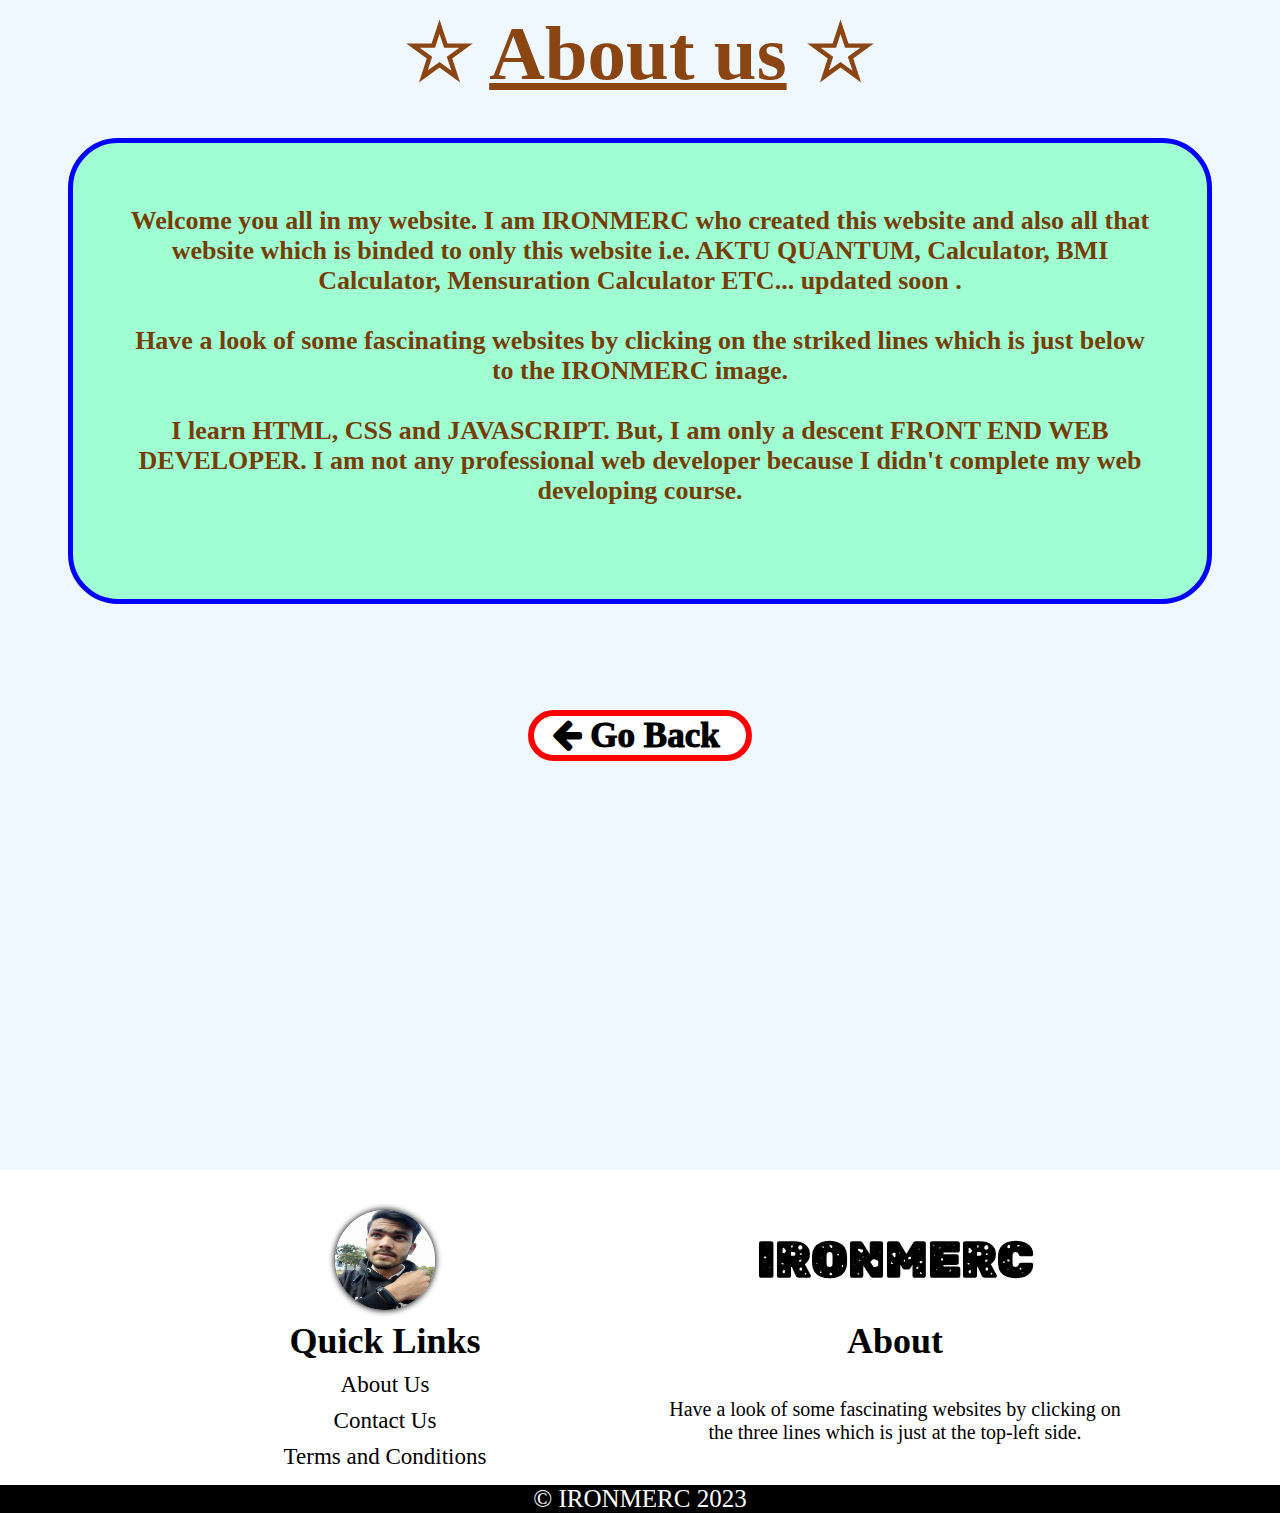
<file: aboutus.html>
<!DOCTYPE html>
<html>

<head>
    <meta charset="UTF-8">
    <meta http-equiv="X-UA-Compatible" content="IE=edge">
    <meta name="description"
        content="Visit Some interesting websites. This is Danish's Personal Website you all can different website which is created by Danish for useful purpose">
    <meta name="keywords" content="ERROR, Portfolio, Visit Handmade Websites, Websites">
    <meta name="robots" content="INDEX,FOLLOW">
    <meta name="author" content="Danish Raj">
    <meta name="viewport" content="width=device-width, initial-scale=1.0">
    <title>About Us</title>
    <style>
        .head {
            font-family: georgia;
            color: saddlebrown;
            font-size: 77px;
            margin: auto;
        }

        .tab {
            width: fit-content;
            margin: 40px 60px;
            border: 5px solid blue;
            border-radius: 50px;
            font-size: 26px;
            box-sizing: border-box;
            padding: 30px 50px 0px;
            font-weight: bold;
            background-color: #9FFFD2;
            color: #763e06;
        }

        .btn {
            color: black;
            background-color: white;
            border: 6px solid red;
            width: 220px;
            font-size: 35px;
            border-radius: 60px;
            font-family: georgia;
            font-weight: 1000;
            text-decoration: none;
        }

        footer {
            position: absolute;
            bottom: -600px;
            left: 0px;
            padding: 40px 50px 30px;
            width: 100%;
            box-sizing: border-box;
            background-color: white;
        }

        .box {
            width: 500px;
            display: flex;
            justify-content: center;
            align-items: center;
        }

        footer img {
            width: 100px;
            border-radius: 100%;
            height: 100px;
            box-shadow: 0px 0px 6px .4px black;
        }

        footer img:hover {
            box-shadow: 0px 0px 20px 2px black;
        }

        .grid {
            display: grid;
            justify-content: center;
            grid-column-gap: 10px;
            grid-row-gap: 10px;
            grid-template-columns: repeat(2, 500px);
        }

        footer t {
            font-size: 50px;
            font-family: 'Rubik Moonrocks';
            font-weight: 900;
        }

        #ab {
            grid-column: 2 / span 1;
            grid-row: 3 / span 3;
            text-align: center;
            padding: 0px 10px;
            font-size: 20px;
            box-sizing: border-box;
        }

        footer a {
            color: black;
            font-size: 23px;
            text-decoration: none;
        }

        footer b {
            font-size: 36px;
        }

        .end {
            background-color: black;
            color: white;
            position: absolute;
            margin-top: 15px;
            text-align: center;
            font-size: 25px;
            left: 0px;
            width: 100%;
        }

        @media (max-width:1250px) and (min-width:800px) {
            .box {
                width: 340px;
            }

            .head {
                font-size: 40px;
            }

            .tab {
                font-size: 20px;
            }

            footer t {
                font-size: 33px;
            }

            footer b {
                font-size: 22px;
            }

            footer img {
                width: 65px;
                height: 65px;
            }

            footer a {
                font-size: 17px;
            }

            #ab {
                font-size: 17px;
            }

            .end {
                font-size: 16px;
            }

            footer {
                padding: 30px 50px 30px;
                bottom: -500px;
            }

            .grid {
                grid-template-columns: repeat(2, 340px);
            }

        }

        @media (max-width:800px) and (min-width:400px) {
            .box {
                width: 170px;
            }

            .head {
                font-size: 37px;
            }

            footer t {
                font-size: 27px;
            }

            .tab {
                margin: 40px 30px;
                font-size: 15px;
                padding: 16px;
            }

            .btn {
                cursor: none;
                font-size: 20px;
            }

            footer b {
                font-size: 26px;
            }

            footer img {
                width: 50px;
                height: 50px;
            }

            footer a {
                font-size: 13px;
            }

            #ab {
                font-size: 15px;
            }

            .end {
                font-size: 13px;
            }

            footer {
                padding: 30px 50px 30px;
                bottom: -480px;
            }

            .grid {
                grid-template-columns: repeat(2, 170px);
            }
        }

        @media (max-width:400px) and (min-width:300px) {
            .box {
                width: 130px;

            }

            .tab {
                margin: 24px 20px;
                font-size: 12px;
                padding: 10px 17px 0px;
            }

            .head {
                font-size: 35px;
            }

            .btn {
                cursor: none;
                font-size: 22px;
            }

            footer t {
                font-size: 20px;
            }

            footer b {
                font-size: 16px;
            }

            footer img {
                width: 40px;
                height: 40px;
            }

            footer a {
                font-size: 10px;
            }

            #ab {
                font-size: 9px;
            }

            body::before {
                background: url("https://i.pinimg.com/originals/66/31/e1/6631e19e7b710b21217f4a6076bf3056.gif") no-repeat fixed center/cover;
                height: 120%;
            }

            .end {
                font-size: 10px;
            }

            footer {
                padding: 20px 20px 25px;
                bottom: -350px;
            }

            .grid {
                grid-template-columns: repeat(2, 130px);
            }
        }
    </style>
    <link href='https://fonts.googleapis.com/css?family=Rubik Moonrocks' rel='stylesheet'>
    <link rel="icon" href="error.jpg">
    <link rel="stylesheet" href="https://cdnjs.cloudflare.com/ajax/libs/font-awesome/4.7.0/css/font-awesome.css" />
</head>

<body bgcolor="aliceblue" align="center">

    <h1 class="head">&star; <u>About us</u> &star; </h1>

    <table class="tab" align="center">
        <tr>
            <td><br>
                Welcome you all in my website. I am IRONMERC who created this website and also all that website which is
                binded to only this website i.e. AKTU QUANTUM, Calculator, BMI Calculator, Mensuration Calculator
                ETC... updated soon .
                <br><br>
                Have a look of some fascinating
                websites by clicking on the striked
                lines which is just below to the
                IRONMERC image.
                <br><br>
                I learn HTML, CSS and JAVASCRIPT. But, I am only a descent FRONT END WEB DEVELOPER. I am not any
                professional web developer because I didn't complete my web developing course.
                <br><br>
                <br><br>
        </tr>
    </table>
    <br><br><br><br>
    <a class="btn" href="index.html">&nbsp;&nbsp;<i class="fa fa-arrow-left"></i>&nbsp;Go
        Back&nbsp;&nbsp;&nbsp;</a>

    <footer>
        <div class="grid">
            <div class="box">
                <img src="IMG_20220113_151159.jpg" onclick="Myvoic()">
            </div>
            <div class="box">
                <t>IRONMERC</t>
            </div>
            <div class="box"><b>Quick Links</b></div>
            <div class="box"><b>About</b></div>
            <div class="box"><a target="_blank" href="aboutus.html">About Us</a></div>
            <div class="box" id="ab">Have a look of some fascinating websites by clicking on the three lines which is
                just at the top-left side.</div>
            <div class="box"><a target="_blank" href="https://wa.me/+918969248180">Contact Us</a></div>
            <div class="box"><a target="_blank" href="tac.html">Terms and Conditions</a></div>
        </div>
        <div class="end">&copy; IRONMERC 2023</div>
    </footer>

    <b Id="myv"></b>


    <script type="text/javascript">

        function Myvoic() {
            document.getElementById("myv").innerHTML = "<audio src=iamsud.mp3 autoplay>";
        }

    </script>

</body>

</html>
</file>
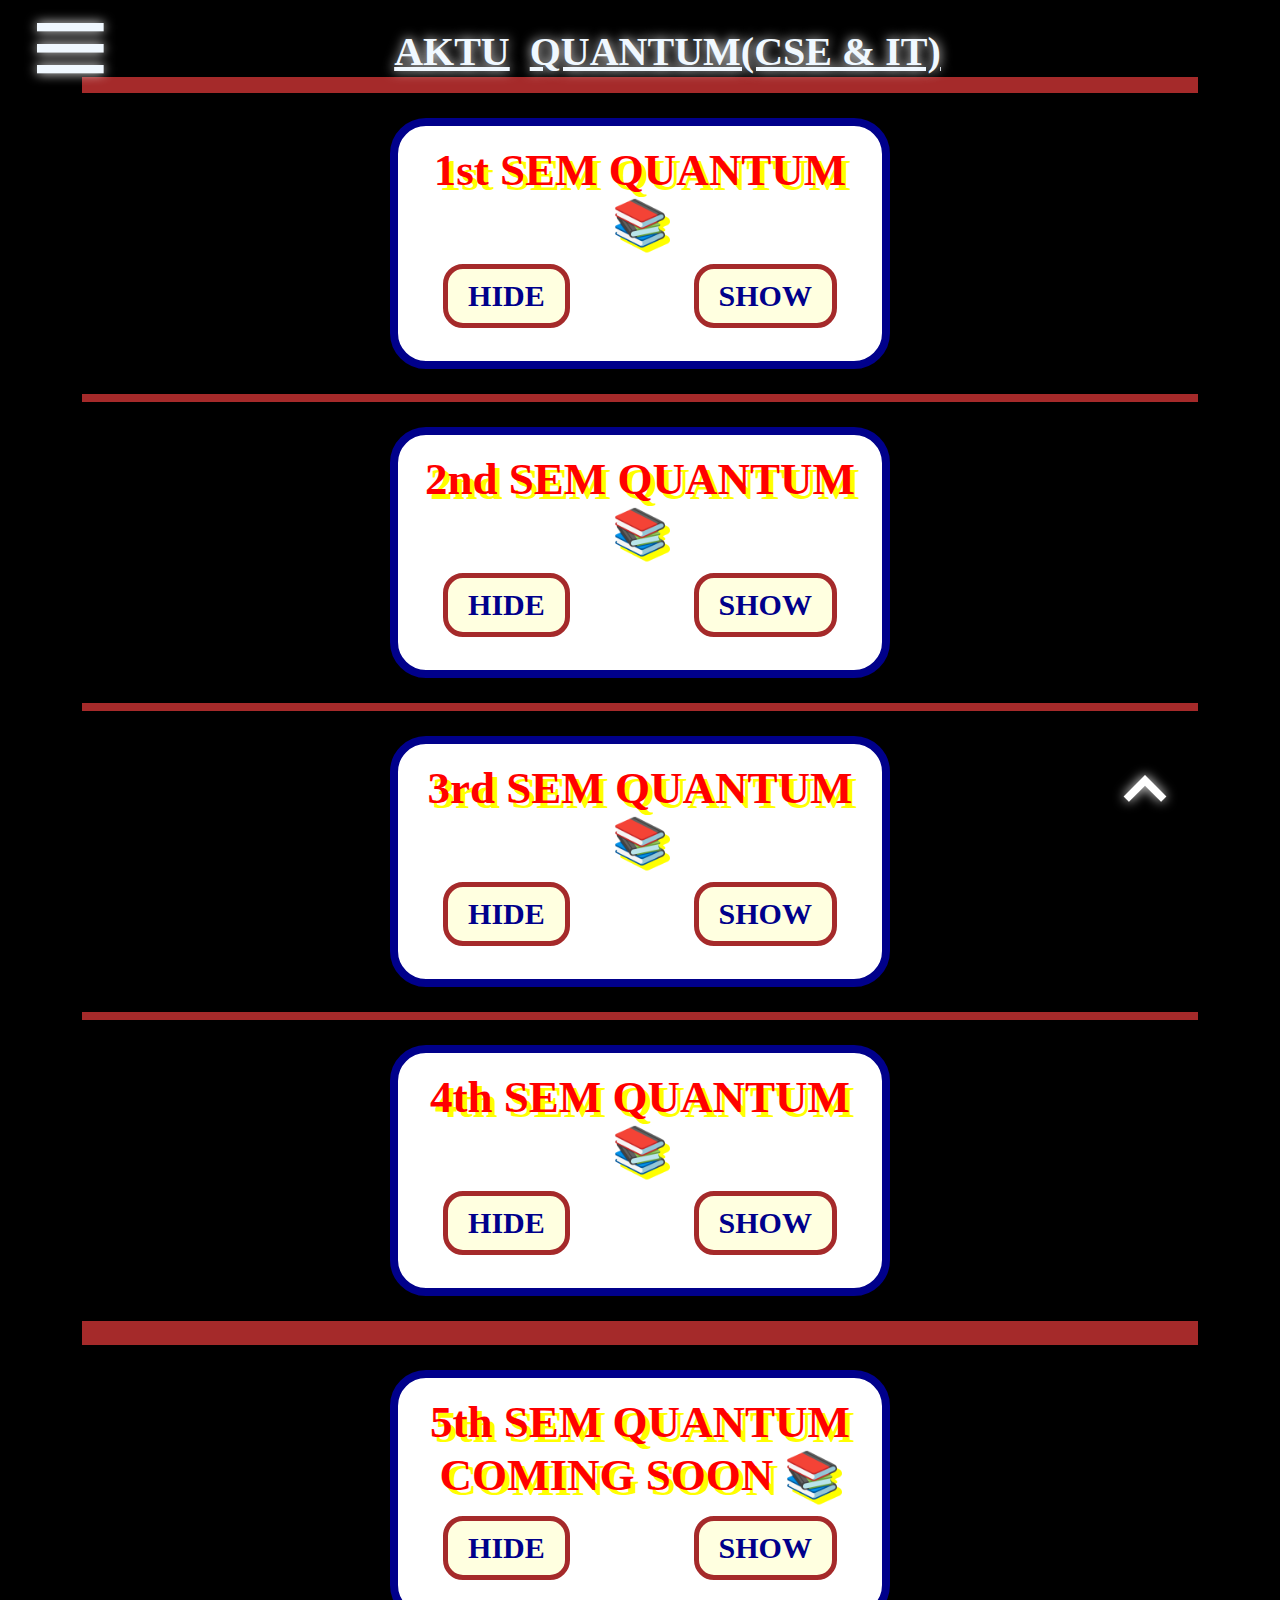
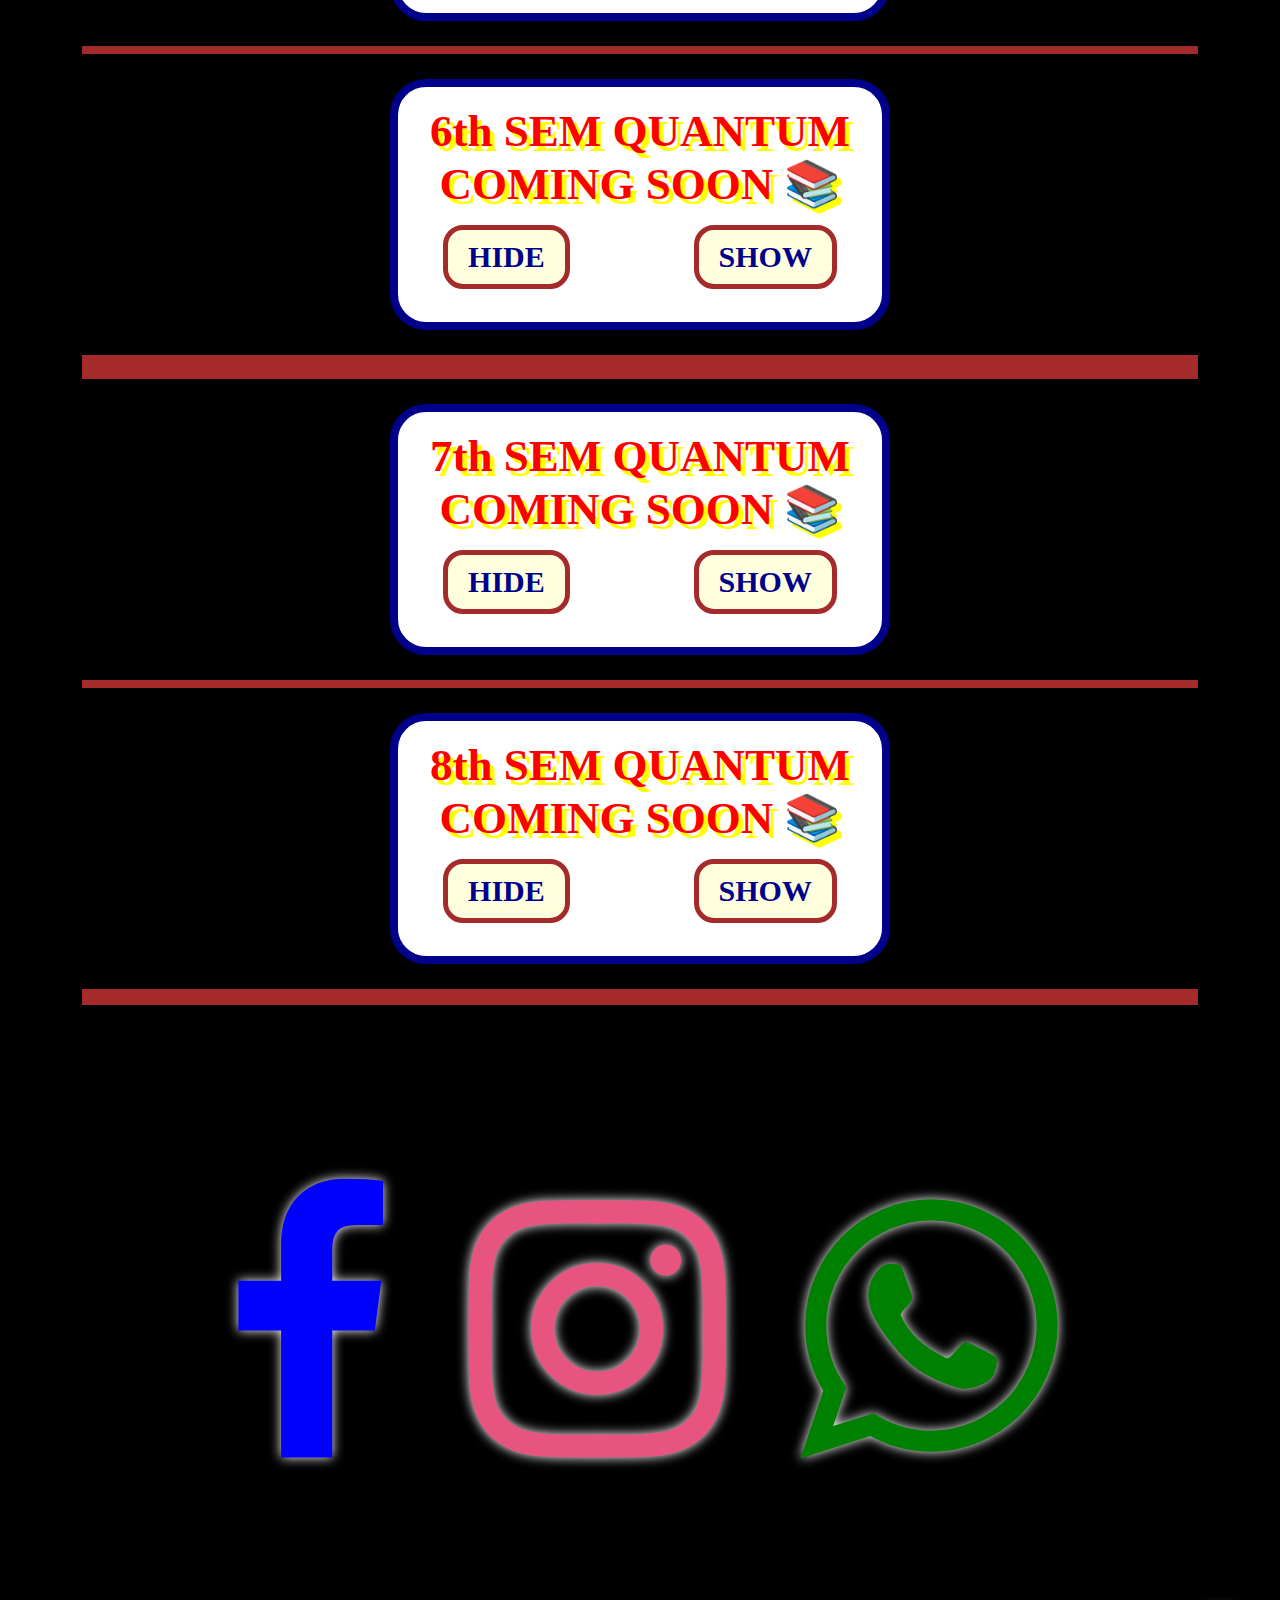
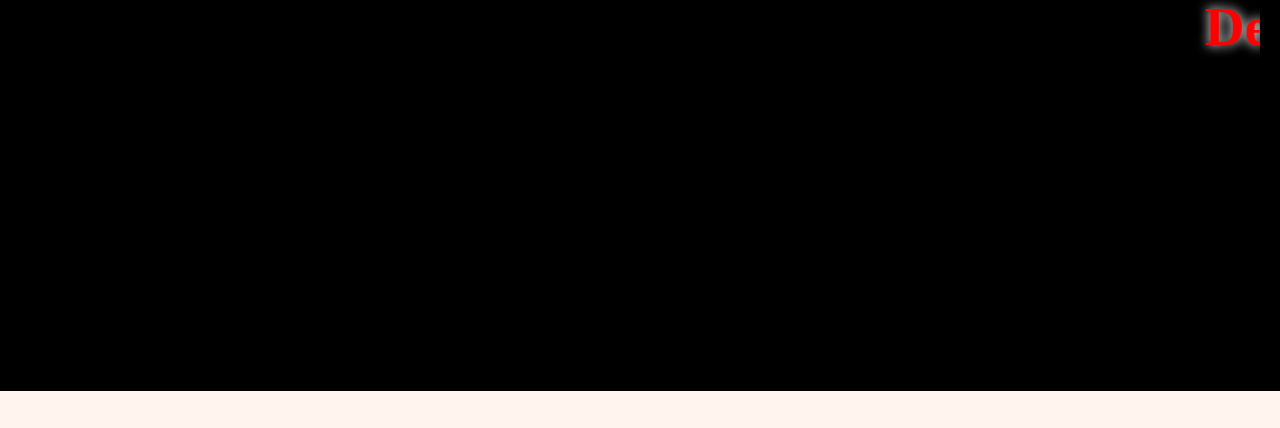
<file: aktu quantum.html>
<!DOCTYPE html>

<html>

<head>
    <meta charset="UTF-8">
    <meta http-equiv="X-UA-Compatible" content="IE=edge">
    <meta name="description"
        content="Visit Some interesting websites. This is DANISH's Personal Website you all can different website which is created by DANISH for useful purpose">
    <meta name="keywords" content="ERROR, Portfolio, Visit Handmade Websites, Websites">
    <meta name="robots" content="INDEX,FOLLOW">
    <meta name="author" content="Danish Raj">
    <meta name="viewport" content="width=device-width, initial-scale=1.0">
    <title>AKTU QUANTUM</title>

    <style type="text/css">
        .h {
            font-family: georgia;
            font-size: 30px;
            display: block;
            margin: 10px auto;
            color: brown;
            font-weight: bold;
            text-shadow: 2px 2px orange;
        }

        table {
            border-top-style: solid;
            border-right-style: dotted;
            border-bottom-style: dashed;
            border-left-style: double;
            border: 8px solid darkblue;
            border-radius: 36px;
            display: block;
            width: 500px;
            padding: 16px 20px;
            margin: 25px auto;
            background-color: white;
        }

        .std {
            background-color: white;
            font-size: 45px;
            font-family: georgia;
            color: red;
            text-shadow: 5px 5px yellow;
        }

        .sud {
            font-family: georgia;
            font-size: 55px;
            color: red;
            margin-bottom: 70px;
            font-weight: bold;
        }

        #one {
            max-height: 0px;
            overflow-y: hidden;
            list-style-type: none;
            transition: all 2s;
        }

        #two {
            max-height: 0px;
            overflow-y: hidden;
            list-style-type: none;
            transition: all 2s;
        }

        #three {
            max-height: 0px;
            overflow-y: hidden;
            list-style-type: none;
            transition: all 3s;
        }

        #four {
            max-height: 0px;
            overflow-y: hidden;
            list-style-type: none;
            transition: all 3.5s;
        }

        #five {
            max-height: 0px;
            overflow-y: hidden;
            list-style-type: none;
            transition: all 3.5s;
        }

        #six {
            max-height: 0px;
            overflow-y: hidden;
            list-style-type: none;
            transition: all 3.5s;
        }

        #seven {
            max-height: 0px;
            overflow-y: hidden;
            list-style-type: none;
            transition: all 3.5s;
        }

        #eight {
            max-height: 0px;
            overflow-y: hidden;
            list-style-type: none;
            transition: all 3.5s;
        }

        #nine {
            max-height: 0px;
            overflow-y: hidden;
            list-style-type: none;
            transition: all 4s;
        }

        #ten {
            max-height: 0px;
            overflow-y: hidden;
            list-style-type: none;
            transition: all 4s;
        }

        #eleven {
            max-height: 0px;
            overflow-y: hidden;
            list-style-type: none;
            transition: all 4s;
        }

        #twelve {
            max-height: 0px;
            overflow-y: hidden;
            list-style-type: none;
            transition: all 4s;
        }

        #elevenc {
            max-height: 0px;
            overflow-y: hidden;
            list-style-type: none;
            transition: all 4s;
        }

        #twelvec {
            max-height: 0px;
            overflow-y: hidden;
            list-style-type: none;
            transition: all 4s;
        }

        .btn {
            border-radius: 20px;
            background-color: lightyellow;
            color: darkblue;
            font-family: georgia;
            font-size: 30px;
            outline: none;
            padding: 10px 20px;
            margin: 15px 0px;
            font-weight: bold;
            border: 5px solid brown;
        }

        .btn:hover {
            border: 5px solid darkblue;
            color: brown;
        }

        hr {
            height: 8px;
            font-family: georgia;
            font-weight: bold;
        }

        #btn {
            border-radius: 40px;
            background-color: lightyellow;
            color: red;
            font-family: georgia;
            font-size: 40px;
            padding: 5px 10px;
            outline: none;
            font-weight: bold;
            border: 6px solid green;
        }

        #btn:hover {
            border: 6px solid red;
            color: green;
        }

        #facebook {
            color: blue;
        }

        .ic i {
            font-size: 6em;
        }

        #whatsapp {
            color: green;
        }

        #instagram {
            color: #e75480;
        }

        hr {
            width: 90%;
            margin: auto;
            display: block;
        }

        .bookimg {
            width: 220px;
            height: 300px;
        }

        img {
            border-radius: 30px;
        }

        li a {
            text-decoration: none;
            font-size: 50px;
            color: darkblue;
            font-weight: bold;
        }

        @media (max-width:800px) and (min-width:600px) {
            #btn {
                font-size: 25px;
            }

            .btn {
                font-size: 25px;
            }

            table {
                width: fit-content;
            }

            .bookimg {
                width: 150px;
                height: 200px;
            }

            img {
                border-radius: 20px;
            }

            li a {
                font-size: 40px;
            }

            .sud {
                font-size: 40px;
            }
        }

        @media (max-width:600px) and (min-width:300px) {
            #btn {
                font-size: 10px;
            }

            .btn {
                font-size: 14px;
                padding: 10px;
            }

            .bookimg {
                width: 100px;
                height: 140px;
            }

            img {
                border-radius: 16px;
            }

            li a {
                font-size: 22px;
            }

            table {
                width: fit-content;
                padding: 5px;
            }

            small {
                margin: 0px 30px;
                width: fit-content;
            }

            th.std {
                font-size: 21px;
            }

            .ic i {
                font-size: 3.5em;
            }

            .sud {
                font-size: 30px;
            }
        }
    </style>
    <link rel="stylesheet" href="nav.css">
    <link href='https://unpkg.com/boxicons@2.1.2/css/boxicons.min.css' rel='stylesheet'>
    <link rel="icon" href="error.jpg">
    <link rel="stylesheet" href="https://cdnjs.cloudflare.com/ajax/libs/font-awesome/4.7.0/css/font-awesome.css" />
</head>
<nav class="sidebar">
    <div class="nav">
        <ul>
            <li><a href="index.html"><i class='bx bxs-home'></i> Home <i class='bx bxs-home'></i></a>
            </li>

            <li><a href="aktu quantum.html"><i class='bx bxs-book'></i> AKTU QUANTUM <i
                        class='bx bxs-book'></i></a>
            </li>

            <li><a href="bmicalci.html"> <i class='bx bx-dumbbell'></i> BMI Calculator <i
                        class='bx bx-dumbbell'></i></a></li>

            <li><a href="mencalci.html"><i class='bx bx-cube'></i> Mensuration Calculator <i
                        class='bx bxs-traffic-cone'></i></a></li>

            <li><a href="calci.html"><i class='bx bxs-calculator'></i> Calculator <i
                        class='bx bxs-calculator'></i></a></li>

            <li><a href="discalci.html"><i class='bx bxs-discount'></i> Discount Calculator <i
                        class='bx bxs-discount'></i></a></li>

            <li><a href="gstcalci.html"><i class='bx bx-rupee'></i> GST Calculator <i
                        class='bx bx-rupee'></i></a>
            </li>

            <li><a href="powcalci.html"><i class='bx bxs-square'></i> Power Calculator <i
                        class='bx bxs-square'></i></a></li>

            <li><a href="pahada.html"><i class='bx bx-table'></i> Pahada(Table) <i
                        class='bx bx-table'></i></a></li>
        </ul>
    </div>

</nav>
<body align="center" bgcolor="seashell">
    <h1 Id="top"></h1>
    <div class="up">
        <label id="menu"><i class='bx bx-menu'></i> </label>
        <b> <u>AKTU</u> &nbsp;<u>QUANTUM(CSE & IT)</u> </b>

    <hr color="brown">
    <hr color="brown">
    
    <!-- 1st SEM QUANTUM-->
    <table>
        <tr>
            <th class="std">1st SEM QUANTUM &#128218;<br>
                <button onclick="Closeseven()"
                    class="btn">HIDE</button>&nbsp;&nbsp;&nbsp;&nbsp;&nbsp;&nbsp;&nbsp;&nbsp;&nbsp;&nbsp;
                <button onclick="Openseven()" class="btn">SHOW</button>
            </th>
        </tr>
    </table>

    <ul Id="seven">

        <li>
            <br><a href="https://drive.google.com/file/d/1baoN5sehCvDgoXR26r8FctvIFbEbmw3e/view"><img
                    src="[data-uri]"
                    class="bookimg"><br>Fundamentals of Electrical
                    Engineering<br></a>
            <br><br>
        </li>

        <li>
            <br><a href="https://drive.google.com/file/d/1oEuEflt8xtR39tMy99L9-aDvOyWRzR4n/view"><img
                    src="[data-uri]"
                    class="bookimg"><br>Engineering Physics<br></a>
            <br><br>
        </li>

        <li>
            <br><a href="https://drive.google.com/file/d/1uQDsuLf4htJntbG7hE062AoeyzA3Saqw/view"><img
                    src="[data-uri]"
                    class="bookimg"><br>Programming for Problem
                    Solving<br></a>
            <br><br>
        </li>

        <li>
            <br><a href="https://drive.google.com/file/d/1dpJwYYSFj1uZIbpELrauT6RFriLkokkC/view"><img
                    src="[data-uri]"
                    class="bookimg"><br>Engineering Mathematics 1<br></a>
            <br><br>
        </li>

        <li>
            <br><a href="https://drive.google.com/file/d/1iaMTtqum6_5vAPZt6QpDkmQHOlPbfxC_/view"><img
                    src="[data-uri]"
                    class="bookimg"><br>Environment and Ecology<br></a>
            <br><br>
        </li>

    </ul>

    <hr color="brown">

    <!-- 2nd SEM quantum -->
    <table>
        <tr>
            <th class="std">2nd SEM QUANTUM &#128218;<br>
                <button onclick="Closeeight()"
                    class="btn">HIDE</button>&nbsp;&nbsp;&nbsp;&nbsp;&nbsp;&nbsp;&nbsp;&nbsp;&nbsp;&nbsp;
                <button onclick="Openeight()" class="btn">SHOW</button>
            </th>
        </tr>
    </table>

    <ul Id="eight">

        <li>
            <br><a href="https://drive.google.com/file/d/1ftt9UVsALRYKOyhvNZ8WgvKUDKS-0XU5/view"><img
                    src="[data-uri]"
                    class="bookimg"><br>Engineering Chemistry<br></a>
            <br><br>
        </li>

        <li>
            <br><a href="https://drive.google.com/file/d/1czUPkl8cS11Aqb6hfL0s1Pvbc_56NQSw/view"><img
                    src="[data-uri]"
                    class="bookimg"><br>Engineering Mathematics-II<br></a>
            <br><br>
        </li>

        <li>
            <br><a href="https://drive.google.com/file/d/1aqyicOJzqoCPCpQDj9Xa-AR2FPwFa9B_/view"><img
                    src="[data-uri]"
                    class="bookimg"><br>Fundamentals of Electronics
                    Engineering<br></a>
            <br><br>
        </li>

        <li>
            <br><a href="https://drive.google.com/file/d/1r7tmx_A7ow_jnhex65XxD4lwNwB1FQmf/view"><img
                    src="[data-uri]"
                    class="bookimg"><br>Fundamentals of
                    Mechanical Engineering<br></a>
            <br><br>
        </li>

        <li>
            <br><a href="https://drive.google.com/file/d/1P4TKJXs-9e4LfZy_9nrH7BJ2VtR0cl1R/view"><img
                    src="[data-uri]"
                    class="bookimg"><br>Soft Skill<br></a>
            <br><br>
        </li>


    </ul>

    <hr color="brown">

    <!-- 3rd SEM quantum -->
    <table>
        <tr>
            <th class="std">3rd SEM QUANTUM &#128218;<br>
                <button onclick="Closenine()"
                    class="btn">HIDE</button>&nbsp;&nbsp;&nbsp;&nbsp;&nbsp;&nbsp;&nbsp;&nbsp;&nbsp;&nbsp;
                <button onclick="Opennine()" class="btn">SHOW</button>
            </th>
        </tr>
    </table>

    <ul Id="nine">

        <li>
            <br><a href="https://drive.google.com/file/d/1a3H3gdkEcTJNPiJp_YsXAWm_8RBuVCar/view"><img
                    src="[data-uri]"
                    class="bookimg"><br>Maths IV<br></a>
            <br><br>
        </li>

        <li>
            <br><a href="https://drive.google.com/file/d/1ze2ZcTwSZ1d_nnWhW1UaRVyQ2a7lO0hc/view"><img
                    src="[data-uri]"
                    class="bookimg"><br>Universal Human Values<br></a>
            <br><br>
        </li>

        <li>
            <br><a href="https://drive.google.com/file/d/1fAcFunNViCJayHJ7rBt5oY1idJFcbayW/view"><img
                    src="[data-uri]"
                    class="bookimg"><br>Data Structure <br></a>
            <br><br>
        </li>

        <li>
            <br><a href="https://drive.google.com/file/d/1hVgj-W2c4kuwmuqIwK-eTAlaLvtqKH5x/view"><img
                    src="[data-uri]"
                    class="bookimg"><br>Computer Organization and
                    Architecture<br></a>
            <br><br>
        </li>

        <li>
            <br><a href="https://drive.google.com/file/d/1O3D48vlUYVAIrjFOO6YmV3T8mxa0Kr94/view"><img
                    src="[data-uri]"
                    class="bookimg"><br>Discrete Structures & Theory
                    of Logic <br></a>
            <br><br>
        </li>

        <li>
            <br><a href="https://drive.google.com/file/d/1ZGcz6pmTa-4TU4b1uQqZrznhGvzUq6cc/view"><img
                    src="[data-uri]"
                    class="bookimg"><br>Computer System
                    Security<br></a>
            <br><br>
        </li>
    </ul>

    <hr color="brown">

    <!-- 4TH SEM QUANTUM -->
    <table>
        <tr>
            <th class="std">4th SEM QUANTUM &#128218;<br>
                <button onclick="Closeten()"
                    class="btn">HIDE</button>&nbsp;&nbsp;&nbsp;&nbsp;&nbsp;&nbsp;&nbsp;&nbsp;&nbsp;&nbsp;
                <button onclick="Openten()" class="btn">SHOW</button>
            </th>
        </tr>
    </table>

    <ul Id="ten">

        <li>
            <br><a href="https://drive.google.com/file/d/1XbjbQ8eWyjF3A-WRjFFnmols2yHPl_-b/view"><img
                    src="[data-uri]"
                    class="bookimg"><br>Energy Science<br></a>
            <br><br>
        </li>

        <li>
            <br><a href="https://drive.google.com/file/d/1tWirVjp9KFcvdgEi2OyqEodzjbZCgHlA/view"><img
                    src="[data-uri]"
                    class="bookimg"><br>Technical
                    Communication<br></a>
            <br><br>
        </li>

        <li>
            <br><a href="https://drive.google.com/file/d/1dxDwKPk9wnmHs1v-ZlYNBNCWVRQYf_02/view"><img
                    src="[data-uri]"
                    class="bookimg"><br>Operating System <br></a>
            <br><br>
        </li>

        <li>
            <br><a href="https://drive.google.com/file/d/1tfSVRkylNx7MPK4liVHlSdFikmqUoieu/view"><img
                    src="[data-uri]"
                    class="bookimg"><br>Theory of Automata and
                    Formal Languages<br></a>
            <br><br>
        </li>

        <li>
            <br><a href="https://drive.google.com/file/d/1k_GbdQWmtsb0FKrzyD7AMdzfKmhrR4hC/view"><img
                    src="[data-uri]"
                    class="bookimg"><br>Microprocessor <br></a>
            <br><br>
        </li>

        <li>
            <br><a href="https://drive.google.com/file/d/1h11B2svVdLOLEl9moS4y2s6C_pmVVRov/view"><img
                    src="[data-uri]""
                    class="bookimg"><br>Python
                    Programming<br></a>
            <br><br>
        </li>
    </ul>

    <hr color="brown">
    <hr color="brown">
    <hr color="brown">

    <!-- 5th sem quantum -->
    <table>
        <tr>
            <th class="std">5th SEM QUANTUM COMING SOON &#128218;<br>
                <button onclick="Closeeleven()"
                    class="btn">HIDE</button>&nbsp;&nbsp;&nbsp;&nbsp;&nbsp;&nbsp;&nbsp;&nbsp;&nbsp;&nbsp;
                <button onclick="Openeleven()" class="btn">SHOW</button>
            </th>
        </tr>
    </table>

        
    <hr color="brown">

    <!--6th sem quantum -->
    <table>
        <tr>
            <th class="std">6th SEM QUANTUM COMING SOON &#128218;<br>
                <button onclick="Closetwelve()"
                    class="btn">HIDE</button>&nbsp;&nbsp;&nbsp;&nbsp;&nbsp;&nbsp;&nbsp;&nbsp;&nbsp;&nbsp;
                <button onclick="Opentwelve()" class="btn">SHOW</button>
            </th>
        </tr>
    </table>

       

    <hr color="brown">
    <hr color="brown">
    <hr color="brown">

    <!-- 7th sem quantum -->
    <table>
        

        <tr>
            <th class="std">7th SEM QUANTUM COMING SOON &#128218;<br>
                <button onclick="Closeelevenc()"
                    class="btn">HIDE</button>&nbsp;&nbsp;&nbsp;&nbsp;&nbsp;&nbsp;&nbsp;&nbsp;&nbsp;&nbsp;
                <button onclick="Openelevenc()" class="btn">SHOW</button>
            </th>
        </tr>
    </table>
 
    <hr color="brown">

    <!--8TH SEM QUANTUM-->
    <table>
        <tr>
            <th class="std">8th SEM QUANTUM COMING SOON &#128218;<br>
                <button onclick="Closetwelvec()"
                    class="btn">HIDE</button>&nbsp;&nbsp;&nbsp;&nbsp;&nbsp;&nbsp;&nbsp;&nbsp;&nbsp;&nbsp;
                <button onclick="Opentwelvec()" class="btn">SHOW</button>
            </th>
        </tr>
    </table>

   

       
    <hr color="brown">
    <hr color="brown">

    <br><br><br>
    <icon class="ic"><i onclick="Facebook()" Id="facebook" class="fa fa-facebook"></i> &nbsp;&nbsp;&nbsp;&nbsp;
        <i onclick="Instagram()" Id="instagram" class="fa fa-instagram"></i> &nbsp;&nbsp;&nbsp;&nbsp;
        <i onclick="Whatsapp()" Id="whatsapp" class="fa fa-whatsapp"></i>
    </icon>
    <br><br><br>
    <marquee class="sud">Designed By Danish Raj</marquee><br><br><br>
    <br><br>
    <a href="#"><i id="chevup" class='bx bx-chevron-up'></i></a>
    </div>
    <h1 Id="bottom">&nbsp;</h1>

    <script src="nav.js"></script>

    <script>
        //Facebook
        function Facebook() {
            alert("Do your study very sincerely.Don't do timepass otherwise one day time will fail you if you will use this FACEBOOK.");
        }

        //Instagram
        function Instagram() {
            alert("Do your study very sincerely.Don't do timepass otherwise one day time will fail you if you will use this INSTAGRAM.");
        }

        //Facebook
        function Whatsapp() {
            alert("Do your study very sincerely.Don't do timepass otherwise one day time will fail you and this WHATSAPP is for your study purpose.");
        }


        //7th Std
        function Openseven() {
            document.getElementById("seven").style.maxHeight = "4000px";
        }

        function Closeseven() {
            document.getElementById("seven").style.maxHeight = "0px";
        }

        //8th Std
        function Openeight() {
            document.getElementById("eight").style.maxHeight = "4000px";
        }

        function Closeeight() {
            document.getElementById("eight").style.maxHeight = "0px";
        }

        //9th Std
        function Opennine() {
            document.getElementById("nine").style.maxHeight = "4200px";
        }

        function Closenine() {
            document.getElementById("nine").style.maxHeight = "0px";
        }

        //10th Std
        function Openten() {
            document.getElementById("ten").style.maxHeight = "4200px";
        }

        function Closeten() {
            document.getElementById("ten").style.maxHeight = "0px";
        }

        // 11th Science std
        function Openeleven() {
            document.getElementById("eleven").style.maxHeight = "4200px";
        }

        function Closeeleven() {
            document.getElementById("eleven").style.maxHeight = "0px";
        }

        //12th Science Std
        function Opentwelve() {
            document.getElementById("twelve").style.maxHeight = "4000px";
        }

        function Closetwelve() {
            document.getElementById("twelve").style.maxHeight = "0px";
        }

        // 11th Commerce std
        function Openelevenc() {
            document.getElementById("elevenc").style.maxHeight = "4200px";
        }

        function Closeelevenc() {
            document.getElementById("elevenc").style.maxHeight = "0px";
        }

        //12th Commerce Std
        function Opentwelvec() {
            document.getElementById("twelvec").style.maxHeight = "4000px";
        }

        function Closetwelvec() {
            document.getElementById("twelvec").style.maxHeight = "0px";
        }

        //Show All Books
        function Show() {
            document.getElementById("seven").style.maxHeight = "4000px";
            document.getElementById("eight").style.maxHeight = "4000px";
            document.getElementById("nine").style.maxHeight = "4200px";
            document.getElementById("ten").style.maxHeight = "4200px";
            document.getElementById("eleven").style.maxHeight = "4200px";
            document.getElementById("twelve").style.maxHeight = "4000px";
            document.getElementById("elevenc").style.maxHeight = "4200px";
            document.getElementById("twelvec").style.maxHeight = "4000px";
        }

        //Hide All Books
        function Hide() {
            document.getElementById("seven").style.maxHeight = "0px";
            document.getElementById("eight").style.maxHeight = "0px";
            document.getElementById("nine").style.maxHeight = "0px";
            document.getElementById("ten").style.maxHeight = "0px";
            document.getElementById("eleven").style.maxHeight = "0px";
            document.getElementById("twelve").style.maxHeight = "0px";
            document.getElementById("elevenc").style.maxHeight = "0px";
            document.getElementById("twelvec").style.maxHeight = "0px";
        }

    </script>

</body>

</html>
</file>
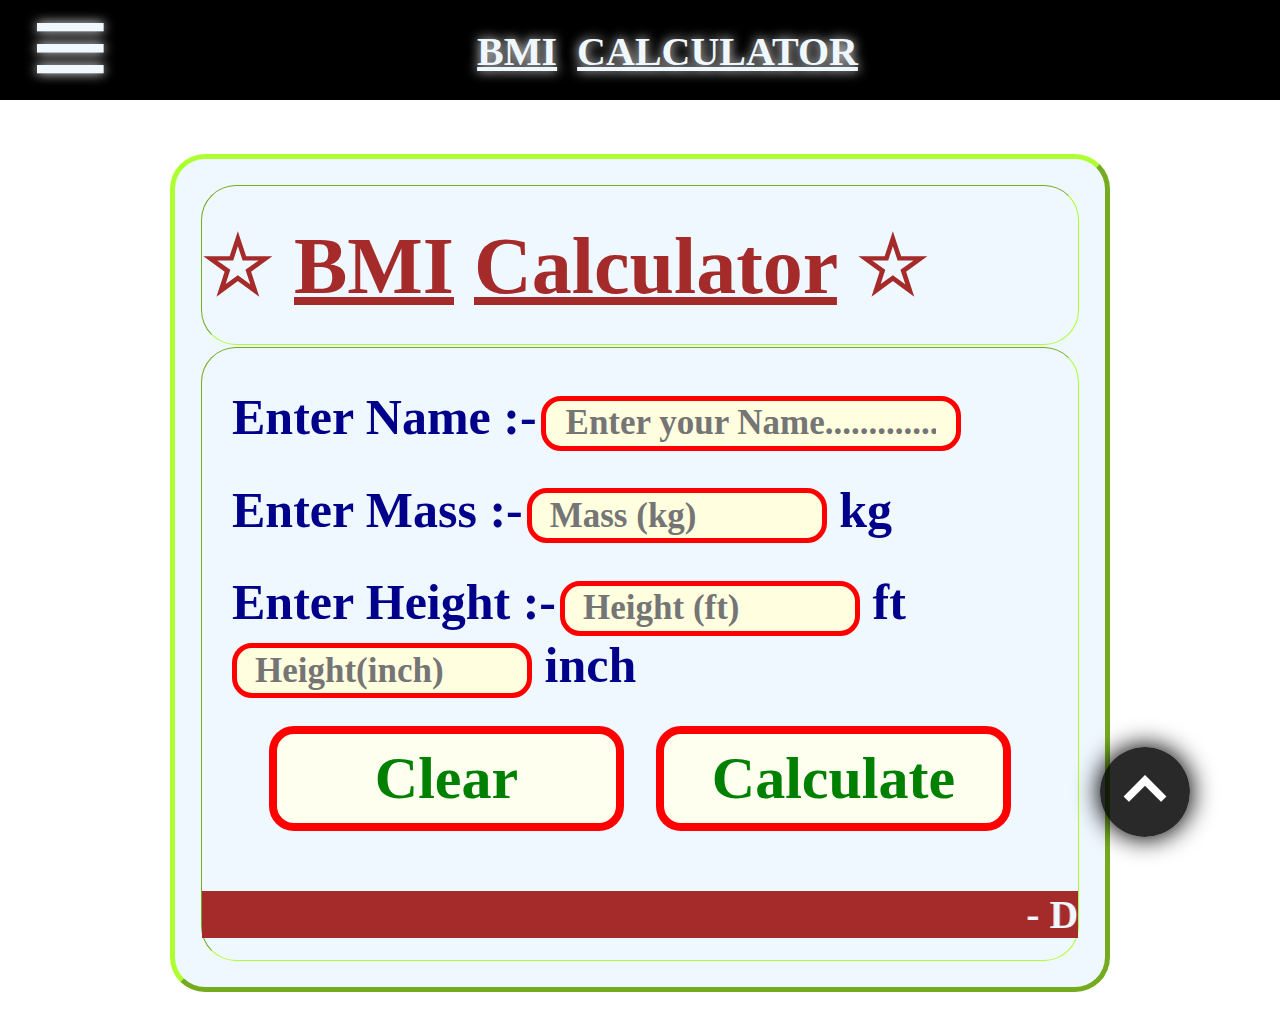
<file: bmicalci.html>
<!DOCTYPE html>
<html lang="en">

<head>
    <meta charset="UTF-8">
    <meta http-equiv="X-UA-Compatible" content="IE=edge">
    <meta name="description"
        content="Visit Some interesting websites. This is Danish's Personal Website you all can different website which is created by Danish for useful purpose">
    <meta name="keywords" content="ERROR, Portfolio, Visit Handmade Websites, Websites">
    <meta name="robots" content="INDEX,FOLLOW">
    <meta name="author" content="Danish Raj">
    <meta name="viewport" content="width=device-width, initial-scale=1.0">
    <title>BMI Calculator</title>
    <style>
        body {
            background: url("https://lh3.googleusercontent.com/4GWpR1Oqyn46uXc-rRNpZQJUJ0djvxS8eD8Tn93kp_YIa8nUII9nDYj6Bj6k9VjuurwYyj8e2yWP59iStkbh42I5L4JR3Bmvi-nyGA=w600") fixed center;
            background-size: 100% 140%;
        }

        .heading {
            font-family: georgia;
            font-size: 80px;
            color: brown;
            font-weight: bold;
        }

        .n {
            width: 300px;
            height: 55px;
            padding: 12px 18px;
            border-radius: 20px;
            font-weight: 700;
            font-family: georgia;
            color: brown;
            font-size: 35px;
            border: 5px solid red;
            background-color: lightyellow;
            outline: none;
        }

        .t {
            width: 420px;
            height: 55px;
            padding: 12px 20px;
            border-radius: 20px;
            font-weight: bold;
            font-family: georgia;
            color: brown;
            font-size: 35px;
            border: 5px solid red;
            background-color: lightyellow;
            outline: none;
        }

        .b {
            font-size: 50px;
            font-family: georgia;
            color: darkblue;
        }

        .bt {
            width: 355px;
            height: 105px;
            border-radius: 25px;
            border: 8px solid red;
            font-size: 60px;
            margin: 0px 14px 20px;
            background-color: ivory;
            font-family: georgia;
            font-weight: bold;
            position: relative;
            bottom: 20px;
            color: green;
        }

        .bt:hover {
            border: 8px solid green;
            color: red;
        }

        table,
        tr,
        td {
            border-color: greenyellow;
            border-radius: 35px;
            width: 940px;
            height: 160px;
        }

        #bmi {
            font-size: 70px;
            font-family: georgia;
            font-weight: bold;
            color: darkmagenta;
        }

        #ex {
            font-size: 50px;
            font-weight: bold;
            font-family: georgia;
            color: blue;
        }

        label {
            margin: 30px auto;
            display: block;
        }

        .sud {
            font-family: georgia;
            font-size: 40px;
            color: aliceblue;
            background-color: brown;
            font-weight: bold;
            margin-top: 10px;
        }

        .up {
            height: 100px;
        }

        .up b {
            position: relative;
            bottom: 30px;
        }

        form {
            padding: 10px 30px;
        }

        table {
            padding: 24px;
        }

        @media (max-width:1000px) and (min-width:600px) {
            td {
                font-size: 40px;
                padding: 10px;
            }

            #bmi {
                font-size: 37px;
            }

            #ex {
                font-size: 32px;
            }

            table {
                width: 500px;
                padding: 12px;
            }

            table,
            tr,
            td {
                height: 140px;
            }

            .sud {
                font-size: 20px;
            }

            .bt {
                font-size: 25px;
                width: 150px;
                height: 50px;
            }

            .b {
                font-size: 24px;
            }

            .t {
                font-size: 22px;
                padding: 7px 10px;
                width: 250px;
            }

            form {
                padding: 3px;
            }

            .n {
                font-size: 22px;
                padding: 7px 10px;
                width: 180px;
            }
        }

        @media (max-width:600px) and (min-width:400px) {
            td {
                font-size: 30px;
                padding: 2px;
            }

            #bmi {
                font-size: 30px;
            }

            #ex {
                font-size: 25px;
            }

            form {
                padding: 1px;
            }

            div.up {
                height: 60px;
            }

            table {
                width: 370px;
                padding: 7px;
            }

            .sud {
                font-size: 20px;
            }

            .bt {
                font-size: 20px;
                width: 120px;
                height: 50px;
                margin: 10px;
            }

            label {
                font-size: 17px;
            }

            .b {
                font-size: 22px;
            }

            table,
            tr,
            td {
                height: 100px;
            }

            .t {
                font-size: 16px;
                width: 170px;
                height: 36px;
                border: 4px solid red;
                padding: 3px;
                border-radius: 10px;
            }

            .n {
                border: 4px solid red;
                border-radius: 10px;
                font-size: 16px;
                width: 126px;
                padding: 3px;
                height: 36px;
            }
        }

        @media (max-width:400px) and (min-width:310px) {
            td {
                font-size: 27px;
                padding: 2px;
            }

            form {
                padding: 1px;
            }

            div.up {
                height: 60px;
            }

            table {
                width: 310px;
                padding: 7px;
            }

            .sud {
                font-size: 20px;
            }

            #bmi {
                font-size: 25px;
            }

            #ex {
                font-size: 20px;
            }

            .bt {
                font-size: 18px;
                width: 115px;
                height: 50px;
                margin: 5px;
            }

            label {
                font-size: 7px;
            }

            .b {
                font-size: 13px;
            }

            table,
            tr,
            td {
                height: 100px;
            }

            .t {
                font-size: 17px;
                width: 175px;
                height: 36px;
                border: 4px solid red;
                padding: 3px;
                border-radius: 10px;
            }

            .n {
                border: 4px solid red;
                border-radius: 10px;
                font-size: 16px;
                width: 122px;
                padding: 3px;
                height: 36px;
            }

            input[placeholder="Height (ft)"] {
                width: 106px;
            }
        }
    </style>
    <link rel="stylesheet" href="nav.css">
    <link rel="icon" href="error.jpg">
    <link href='https://unpkg.com/boxicons@2.1.2/css/boxicons.min.css' rel='stylesheet'>
</head>

<body align="center">
    <div class="up">
        <label id="menu"><i class='bx bx-menu'></i> </label>
        <b> <u>BMI</u>&nbsp; <u>CALCULATOR</u></b>
    </div>

    <nav class="sidebar">
        <div class="nav">
            <ul>
                <li><a href="index.html"><i class='bx bxs-home'></i> Home <i class='bx bxs-home'></i></a>
                </li>

                <li><a href="aktu quantum.html"><i class='bx bxs-book'></i> AKTU QUANTUM <i
                            class='bx bxs-book'></i></a>
                </li>

                <li><a href="bmicalci.html"> <i class='bx bx-dumbbell'></i> BMI Calculator <i
                            class='bx bx-dumbbell'></i></a></li>

                <li><a href="mencalci.html"><i class='bx bx-cube'></i> Mensuration Calculator <i
                            class='bx bxs-traffic-cone'></i></a></li>

                <li><a href="calci.html"><i class='bx bxs-calculator'></i> Calculator <i
                            class='bx bxs-calculator'></i></a></li>

                <li><a href="discalci.html"><i class='bx bxs-discount'></i> Discount Calculator <i
                            class='bx bxs-discount'></i></a></li>

                <li><a href="bmicalci.html"><i class='bx bx-rupee'></i> BMI Calculator <i
                            class='bx bx-rupee'></i></a>
                </li>

                <li><a href="powcalci.html"><i class='bx bxs-square'></i> Power Calculator <i
                            class='bx bxs-square'></i></a></li>

                <li><a href="pahada.html"><i class='bx bx-table'></i> Pahada(Table) <i
                            class='bx bx-table'></i></a></li>

                
            </ul>
        </div>

    </nav>

    <br><br><br>
    <center>
        <table align="center" bgcolor="aliceblue" border="5">
            <tr height="180" class="heading">
                <td>
                    &star; <u>BMI</u> <u>Calculator</u> &star;
                </td>
            </tr>
            <tr>
                <td>
                    <form name="f1">

                        <label><b class="b">Enter Name :-</b> <input type="text" class="t" Id="name" autocomplete="off"
                                placeholder="Enter your Name....................">
                        </label>
                        <label><b class="b">Enter Mass :-</b> <input autocomplete="off" type="number" class="n"
                                name="n1" placeholder="Mass (kg)"><b class="b"> kg</b>
                        </label>
                        <label><b class="b">Enter Height :-</b> <input autocomplete="off" type="number" class="n"
                                name="n2" placeholder="Height (ft)"><b class="b"> ft</b><input type="number" class="n"
                                name="n3" placeholder="Height(inch)"><b class="b"> inch</b>
                        </label>
                        <br>
                        <center>
                            <input type="button" value="Clear" onclick="Clr()" class="bt">

                            <input type="button" value="Calculate" onclick="Com()" class="bt">
                        </center>
                    </form>
                    <center>
                        <h1 Id="bmi"></h1>
                        <h1 Id="ex"></h1>
                    </center>

                    <marquee class="sud">- Designed By Danish Raj </marquee><br>
                    <br>
            </tr>
            </td>
        </table>
    </center>
    <a href="#"><i id="chevup" class='bx bx-chevron-up'></i></a>

    <br><br>

    <script type="text/javascript">
        //Compute Function
        function Com() {
            var n, x, b;
            n = document.getElementById("name").value.toUpperCase();
            x = 30 * parseFloat(f1.n2.value) + parseFloat(f1.n3.value) * 2.5;
            b = parseFloat(f1.n1.value) / Math.pow(x / 100, 2);
            document.getElementById("bmi").innerHTML = "<hr color=brown>" + n + " your Body Mass Index (BMI) is " + b + ".";

            if (b <= 16) {
                document.getElementById("ex").innerHTML = "<hr color=brown><u>Precautions</u> :- You are in the category of Severely Underweight.<br> So, Your body needs abundant amount of some healthy foods not any junk foods.<hr color=brown>";
            }
            else if (b >= 16 && b <= 18.5) {
                document.getElementById("ex").innerHTML = "<hr color=brown><u>Precautions</u> :- You are in the category of Underweight.<br> So, Your body needs minimum amount of some healthy foods for balance your diet but don't eat any junk foods.<hr color=brown> ";
            }
            else if (b >= 18.5 && b <= 25) {
                document.getElementById("ex").innerHTML = "<hr color=brown><b style=color:red>No precaution, because you are in the category of Normal human being.<br> It means that you are healthy but, it doesn't mean that you will eat junk foods & also do regular Surya namaskar for maintaining this good health.</b><br>Remember that, <u>Health is Wealth.</u><hr color=brown> ";
            }
            else if (b >= 25 && b <= 30) {
                document.getElementById("ex").innerHTML = "<hr color=brown><u>Precaution</u> :- You are in the category of Overweight.<br>So, you need to do exercise at 6:00 am in the morning only for 45 minutes & don't eat junk foods. <hr color=brown> ";
            }
            else if (b >= 30 && b <= 35) {
                document.getElementById("ex").innerHTML = "<hr color=brown><u>Precaution</u> :- You are in the category of Moderately obese.<br>It means that you are too fat.<br>So, you need to do exercise & jogging at 6:00 am in the morning atleast 1 hours 30 minutes & don't eat junk foods. <hr color=brown> ";
            }
            else if (b >= 35 && b <= 40) {
                document.getElementById("ex").innerHTML = "<hr color=brown><u>Precaution</u> :- You are in the category of Severely obese.<br>It means that you are too much fat.<br>So, you need to do exercise, jogging & cycling at 6:00 am in the morning atleast 2 hours & don't eat junk foods.<hr color=brown>";
            }
            else if (b >= 40) {
                document.getElementById("ex").innerHTML = "<hr color=brown><u>Precaution</u> :- You are in the category of Morbidly obese.<br>It means that you are at that stage where a person can lead to death because of body fats.<br>So, you need to do exercise, jogging, swimming, skipping ,yoga & cycling at 5:30 am in the morning atleast 3 hours & don't eat junk foods.<br> There must be sweat from your body while doing this all activity.<hr color=brown>";
            }
            if (f1.n2.value == "" && f1.n3.value == "" && f1.n1.value == "") {
                alert("Please !! Enter all the details in textbox for calculating your Body Mass Index(BMI).");
                document.getElementById("bmi").innerHTML = "";
                document.getElementById("ex").innerHTML = "";
            }
            else if (f1.n2.value == "" && f1.n3.value == "") {
                alert("Please !! Enter your height in textbox for calculating your Body Mass Index(BMI).");
                document.getElementById("bmi").innerHTML = "";
                document.getElementById("ex").innerHTML = "";
            }
            else if (f1.n2.value == "" || f1.n3.value == "") {
                alert("Please !! Enter your height properly in textbox for calculating your Body Mass Index(BMI).");
                document.getElementById("bmi").innerHTML = "";
                document.getElementById("ex").innerHTML = "";
            }

            else if (f1.n1.value == "") {
                alert("Please !! Fill up your mass in textbox for calculating your Body Mass Index(BMI).");
                document.getElementById("bmi").innerHTML = "";
                document.getElementById("ex").innerHTML = "";
            }
        }

        //Clear All Function
        function Clr() {
            document.getElementById("name").value = f1.n1.value = f1.n2.value = f1.n3.value = "";
            document.getElementById("bmi").innerHTML = "";
            document.getElementById("ex").innerHTML = "";
        }

    </script>
    <script src="nav.js"></script>
</body>

</html>
</file>
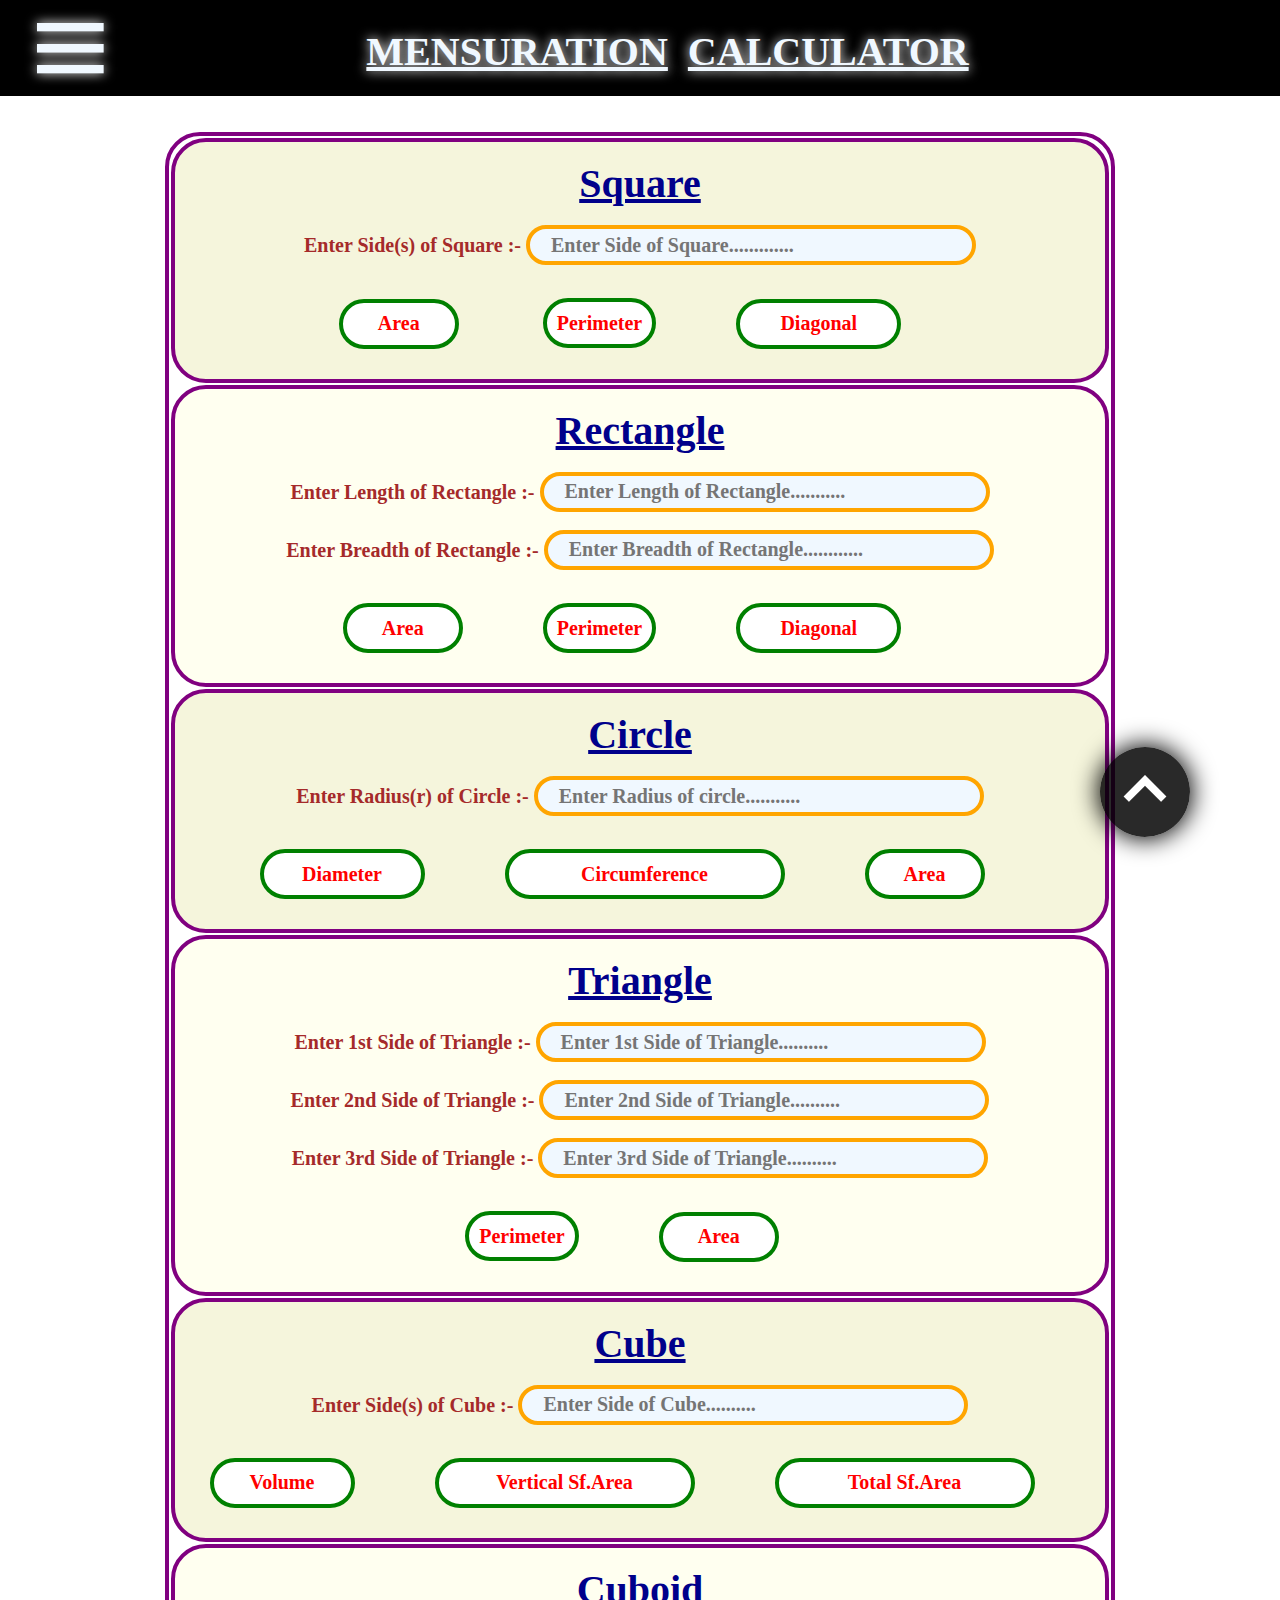
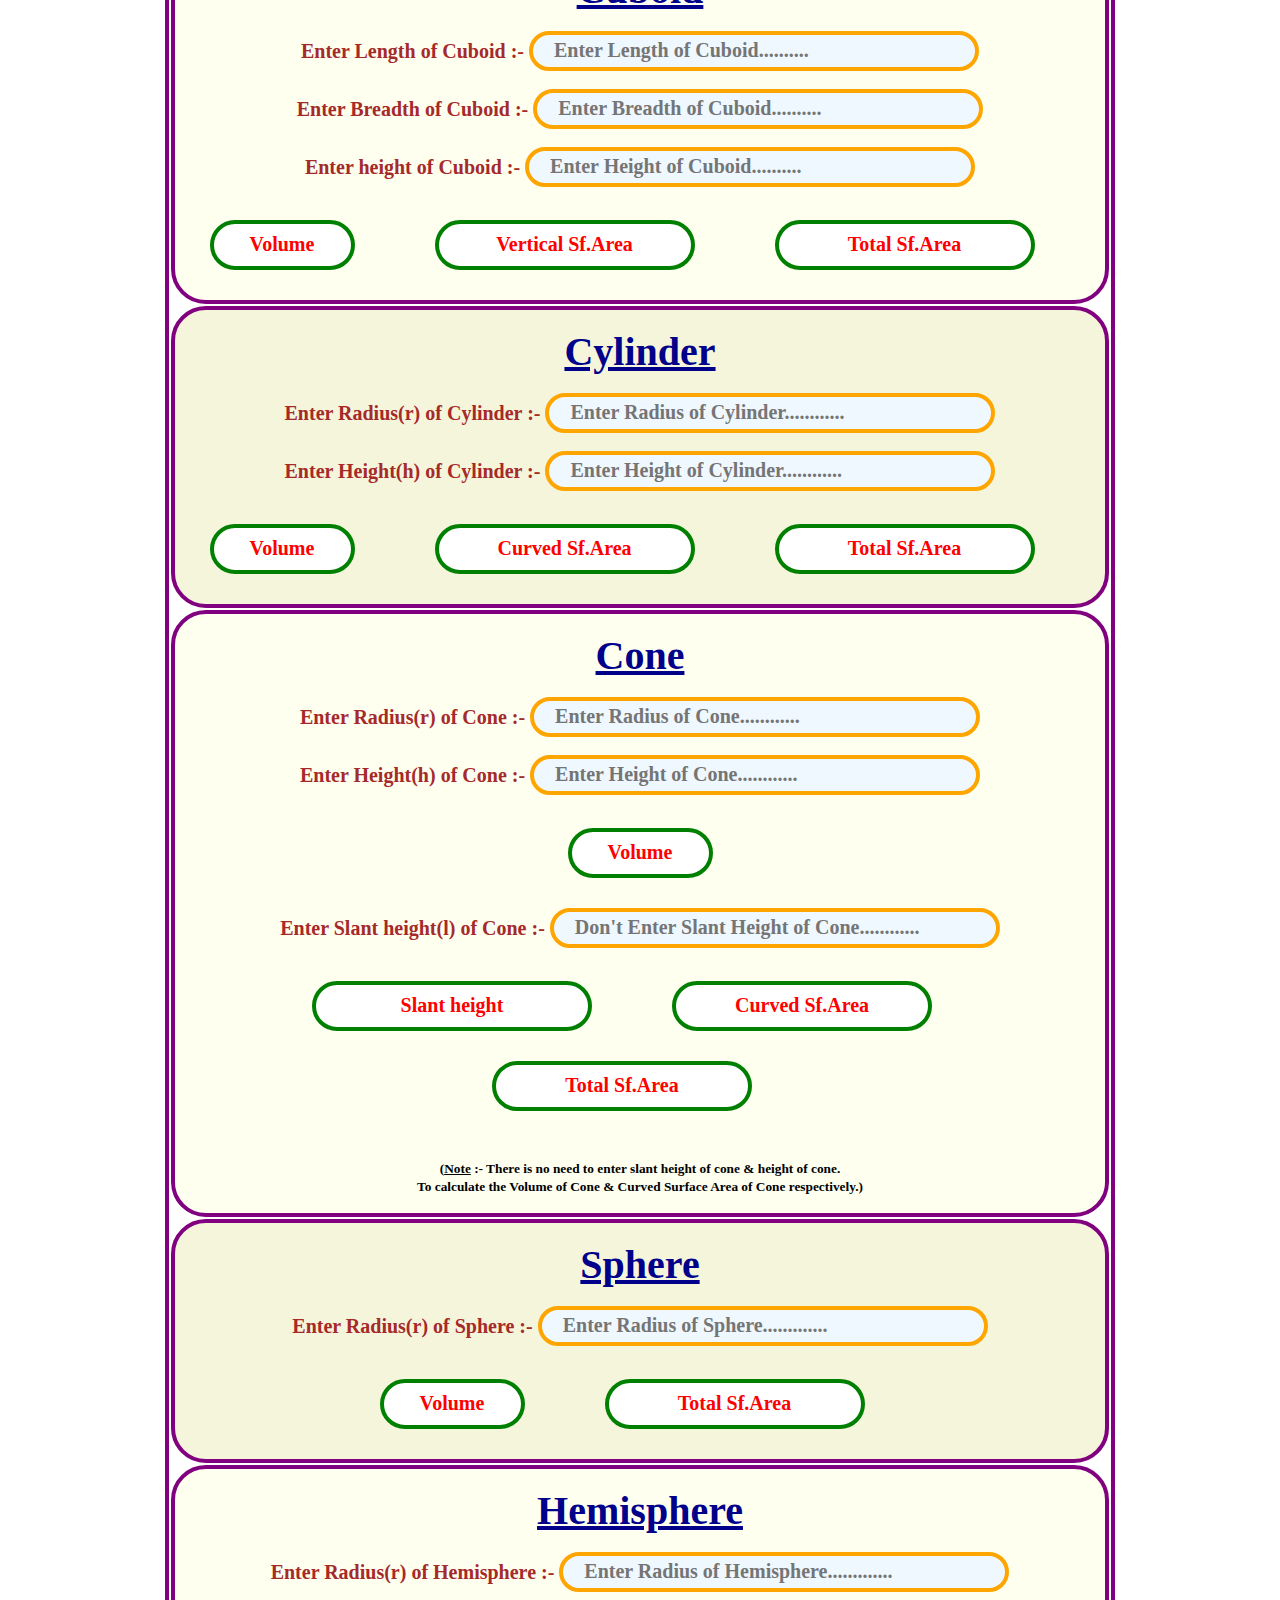
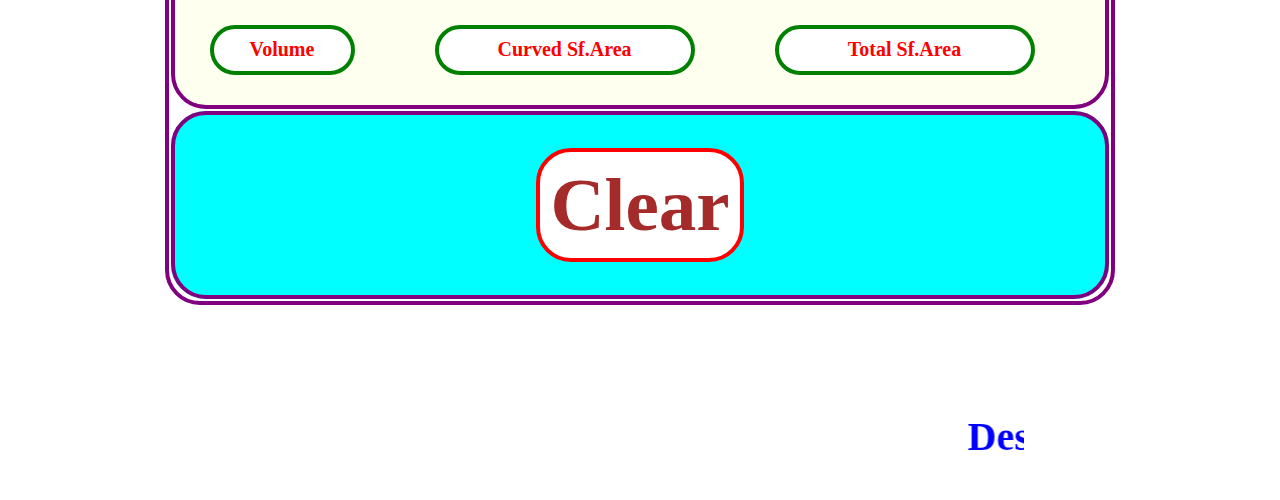
<file: mencalci.html>
<!DOCTYPE html>
<html lang="en">

<head>
    <meta charset="UTF-8">
    <meta http-equiv="X-UA-Compatible" content="IE=edge">
    <meta name="description"
        content="Visit Some interesting websites. This is Danishs Personal Website you all can different website which is created by Danish for useful purpose">
    <meta name="keywords" content="ERROR, Portfolio, Visit Handmade Websites, Websites">
    <meta name="robots" content="INDEX,FOLLOW">
    <meta name="author" content="Danish Raj">
    <meta name="viewport" content="width=device-width, initial-scale=1.0">
    <title>Mensuration Calculator</title>
    <style>
        table,
        tr,
        th {
            border: 4px solid purple;
            border-radius: 35px;
        }

        .srch {
            width: 900px;
            height: 70px;
            font-size: 40px;
            font-family: georgia;
            color: brown;
            font-weight: bold;
            border-radius: 15px;
            outline: none;
            border-color: black;
            background-color: whitesmoke;
        }

        .srch:hover {
            border: 5px solid rgba(0, 0, 255, 0.7);
        }

        .print {
            font-size: 26px;
            font-family: georgia;
            color: blue;
            font-weight: bold;
        }

        .clr {
            background-color: white;
            color: brown;
            border: 4px solid red;
            font-weight: bold;
        }

        .clr:hover {
            color: red;
            border: 4px solid brown;
        }

        .it {
            width: 450px;
            height: 25px;
            font-size: 20px;
            border-radius: 25px;
            color: black;
            font-family: georgia;
            font-weight: bold;
            outline: none;
            padding: 16px;
            border: 4px solid orange;
            background-color: aliceblue;
        }

        b {
            font-family: georgia;
            color: brown;
            font-size: 20px;
            font-weight: bold;
        }

        .ar {
            width: 120px;
            height: 50px;
            font-size: 20px;
            font-family: georgia;
            border-radius: 30px;
            outline: none;
            background-color: white;
            font-weight: bold;
            color: red;
            border: 4px solid green;
        }

        .ar:hover {
            border: 4px solid red;
            color: green;
        }

        .per {
            height: 50px;
            font-size: 20px;
            font-family: georgia;
            border-radius: 30px;
            padding: 10px;
            outline: none;
            background-color: white;
            font-weight: bold;
            color: red;
            border: 4px solid green;
        }

        .per:hover {
            border: 4px solid red;
            color: green;
        }

        .di {
            width: 165px;
            height: 50px;
            font-size: 20px;
            font-family: georgia;
            border-radius: 30px;
            outline: none;
            background-color: white;
            font-weight: bold;
            color: red;
            border: 4px solid green;
        }

        .di:hover {
            border: 4px solid red;
            color: green;
        }

        .cir {
            width: 280px;
            height: 50px;
            font-size: 20px;
            font-family: georgia;
            border-radius: 30px;
            outline: none;
            background-color: white;
            font-weight: bold;
            color: red;
            border: 4px solid green;
        }

        .cir:hover {
            border: 4px solid red;
            color: green;
        }

        .vol {
            width: 145px;
            height: 50px;
            font-size: 20px;
            font-family: georgia;
            border-radius: 30px;
            outline: none;
            background-color: white;
            font-weight: bold;
            color: red;
            border: 4px solid green;
        }

        .vol:hover {
            border: 4px solid red;
            color: green;
        }

        .ca {
            width: 260px;
            height: 50px;
            font-size: 20px;
            font-family: georgia;
            border-radius: 30px;
            outline: none;
            background-color: white;
            font-weight: bold;
            color: red;
            border: 4px solid green;
        }

        .ca:hover {
            border: 4px solid red;
            color: green;
        }

        p {
            font-size: 180px;
            font-weight: bold;
        }

        .con {
            display: flex;
            justify-content: center;
        }

        .sud {
            font-family: georgia;
            font-size: 40px;
            color: blue;
            font-weight: bold;
            margin: 0% 20%;
            width: 60%;
        }

        input[type="button"] {
            margin: 15px 20px;
        }

        .print {
            margin: 15px;
        }

        .clr {
            font-family: georgia;
            font-size: 75px;
            padding: 10px;
            border-radius: 35px;
        }

        @media (max-width:1000px) and (min-width:670px) {
            table {
                width: 650px;
                font-size: 20px;
                margin: 0% 13%;
            }

            .per {
                font-size: 16px;
                width: 140px;
            }

            .ar {
                width: 140px;
                font-size: 16px;
            }

            .di {
                width: 140px;
                font-size: 16px;
            }

            .cir {
                width: 140px;
                font-size: 16px;
            }

            .vol {
                width: 140px;
                font-size: 16px;
            }

            .ca {
                width: 140px;
                font-size: 16px;
            }

            .sud {
                font-size: 32px;
            }

            input[type="button"] {
                width: 140px;
                margin: 10px 0px;
            }

            .clr {
                font-size: 50px;
            }

            .it {
                font-size: 15px;
                width: 280px;
                padding: 10px;
            }
        }

        @media (max-width:670px) and (min-width:400px) {
            table {
                width: 380px;
                font-size: 15px;
                margin: 0% 6%;
            }

            .per {
                font-size: 10px;
                width: 100px;
            }

            .ar {
                width: 100px;
                font-size: 10px;
            }

            .di {
                width: 100px;
                font-size: 10px;
            }

            .cir {
                width: 100px;
                font-size: 10px;
            }

            .vol {
                width: 100px;
                font-size: 10px;
            }

            .ca {
                width: 100px;
                font-size: 10px;
            }

            .clr {
                font-size: 30px;
            }

            input[type="button"] {
                width: 100px;
                padding: 0px;
                margin: 10px 0px;
            }

            .it {
                font-size: 15px;
                width: 260px;
                padding: 7px;
            }
        }

        @media (max-width:400px) and (min-width:300px) {
            table {
                width: 290px;
                font-size: 10px;
                margin: 0% 6%;
            }

            .per {
                font-size: 15px;
                width: 40px;
            }

            .ar {
                width: 40px;
                font-size: 15px;
            }

            .di {
                width: 40px;
                font-size: 15px;
            }

            .cir {
                width: 40px;
                font-size: 15px;
            }

            .vol {
                width: 40px;
                font-size: 15px;
            }

            .ca {
                width: 40px;
                font-size: 15px;
            }

            .clr {
                font-size: 30px;
            }

            input[type="button"] {
                width: 140px;
                padding: 0px;
                margin: 10px 0px;
            }

            .it {
                font-size: 15px;
                width: 260px;
                padding: 7px;
            }

            .sud {
                font-size: 22px;
            }
        }
    </style>
    <link rel="stylesheet" href="nav.css">
    <link rel="icon" href="error.jpg">
    <link href='https://unpkg.com/boxicons@2.1.2/css/boxicons.min.css' rel='stylesheet'>
</head>

<body align="center">
    <div class="up">
        <label id="menu"><i class='bx bx-menu'></i> </label>
        <b> <u>MENSURATION</u>&nbsp; <u>CALCULATOR</u></b>
    </div>

    <nav class="sidebar">
        <div class="nav">
            <ul>
                <li><a href="index.html"><i class='bx bxs-home'></i> Home <i class='bx bxs-home'></i></a>
                </li>

                <li><a href="aktu quantum.html"><i class='bx bxs-book'></i>AKTU QUANTUM<i
                            class='bx bxs-book'></i></a>
                </li>

                <li><a href="bmicalci.html"> <i class='bx bx-dumbbell'></i> BMI Calculator <i
                            class='bx bx-dumbbell'></i></a></li>

                <li><a href="mencalci.html"><i class='bx bx-cube'></i> Mensuration Calculator <i
                            class='bx bxs-traffic-cone'></i></a></li>

                <li><a href="calci.html"><i class='bx bxs-calculator'></i> Calculator <i
                            class='bx bxs-calculator'></i></a></li>

                <li><a href="discalci.html"><i class='bx bxs-discount'></i> Discount Calculator <i
                            class='bx bxs-discount'></i></a></li>

                <li><a href="gstcalci.html"><i class='bx bx-rupee'></i> GST Calculator <i
                            class='bx bx-rupee'></i></a>
                </li>

                <li><a href="powcalci.html"><i class='bx bxs-square'></i> Power Calculator <i
                            class='bx bxs-square'></i></a></li>

                <li><a href="pahada.html"><i class='bx bx-table'></i> Pahada(Table) <i
                            class='bx bx-table'></i></a></li>

                
            </ul>
        </div>

    </nav>

    <br><br>
    <div class="con">
        <table align="center" border="1" width="950">
            <tr bgcolor="beige">
                <th><br><u style="color:darkblue;font-size:40px;font-family:cursive">Square</u><br><br>
                    <form name="f1">
                        <b>Enter Side(s) of Square :- </b><input type="number" class="it"
                            placeholder=" Enter Side of Square............." name="n1"><br><br>
                        <input type="button" value="Area" class="ar" onclick="Asq()">
                        &nbsp;&nbsp;&nbsp;&nbsp;&nbsp;&nbsp;&nbsp;&nbsp;&nbsp;
                        <input type="button" value="Perimeter" class="per"
                            onclick="Psq()">&nbsp;&nbsp;&nbsp;&nbsp;&nbsp;&nbsp;&nbsp;&nbsp;&nbsp;
                        <input type="button" value="Diagonal" class="di" onclick="Dsq()">
                        &nbsp;&nbsp;&nbsp;&nbsp;&nbsp;&nbsp;&nbsp;&nbsp;&nbsp;
                        <p class="print" Id="asq"></p>
                        <p class="print" Id="psq"></p>
                        <p class="print" Id="dsq"></p>
                </th>
            </tr>
            <tr bgcolor="ivory">
                <th><br><u style="color:darkblue;font-size:40px;font-family:cursive">Rectangle</u><br><br>
                    <form name="f1">
                        <b>Enter Length of Rectangle :- </b><input type="number" class="it" name="n2"
                            placeholder=" Enter Length of Rectangle..........."><br><br>
                        <b>Enter Breadth of Rectangle :- </b><input type="number" class="it" name="n3"
                            placeholder=" Enter Breadth of Rectangle............"><br><br>
                        <input type="button" value="Area" class="ar"
                            onclick="Are()">&nbsp;&nbsp;&nbsp;&nbsp;&nbsp;&nbsp;&nbsp;&nbsp;&nbsp;
                        <input type="button" value="Perimeter" class="per"
                            onclick="Pre()">&nbsp;&nbsp;&nbsp;&nbsp;&nbsp;&nbsp;&nbsp;&nbsp;&nbsp;
                        <input type="button" value="Diagonal" class="di"
                            onclick="Dre()">&nbsp;&nbsp;&nbsp;&nbsp;&nbsp;&nbsp;&nbsp;&nbsp;&nbsp;
                        <p class="print" Id="are"></p>
                        <p class="print" Id="pre"></p>
                        <p class="print" Id="dre"></p>
                </th>
            <tr bgcolor="beige">
                <th><br><u style="color:darkblue;font-size:40px;font-family:cursive">Circle</u><br><br>
                    <form name="f1">
                        <b>Enter Radius(r) of Circle :- </b><input type="number" class="it"
                            placeholder=" Enter Radius of circle..........." name="n4"><br><br>
                        <input type="button" value="Diameter" class="di"
                            onclick="Dci()">&nbsp;&nbsp;&nbsp;&nbsp;&nbsp;&nbsp;&nbsp;&nbsp;&nbsp;
                        <input type="button" value="Circumference" class="cir"
                            onclick="Cci()">&nbsp;&nbsp;&nbsp;&nbsp;&nbsp;&nbsp;&nbsp;&nbsp;&nbsp;
                        <input type="button" value="Area" class="ar"
                            onclick="Aci()">&nbsp;&nbsp;&nbsp;&nbsp;&nbsp;&nbsp;&nbsp;&nbsp;&nbsp;
                        <p class="print" Id="dci"></p>
                        <p class="print" Id="cci"></p>
                        <p class="print" Id="aci"></p>
                </th>
            </tr>
            <tr bgcolor="ivory">
                <th><br><u style="color:darkblue;font-size:40px;font-family:cursive">Triangle</u><br><br>
                    <form name="f1">
                        <b>Enter 1st Side of Triangle :- </b><input type="number" class="it" name="n5"
                            placeholder=" Enter 1st Side of Triangle.........."><br><br>
                        <b>Enter 2nd Side of Triangle :- </b><input type="number" class="it" name="n6"
                            placeholder=" Enter 2nd Side of Triangle.........."><br><br>
                        <b>Enter 3rd Side of Triangle :- </b><input type="number" class="it" name="n7"
                            placeholder=" Enter 3rd Side of Triangle.........."><br><br>
                        <input type="button" value="Perimeter" class="per"
                            onclick="Ptr()">&nbsp;&nbsp;&nbsp;&nbsp;&nbsp;&nbsp;&nbsp;&nbsp;&nbsp;
                        <input type="button" value="Area" class="ar"
                            onclick="Atr()">&nbsp;&nbsp;&nbsp;&nbsp;&nbsp;&nbsp;&nbsp;&nbsp;&nbsp;
                        <p class="print" Id="ptr"></p>
                        <p class="print" Id="atr"></p>
                </th>
            </tr>
            <tr bgcolor="beige">
                <th><br><u style="color:darkblue;font-size:40px;font-family:cursive">Cube</u><br><br>
                    <form name="f1">
                        <b>Enter Side(s) of Cube :- </b><input type="number" class="it" name="n8"
                            placeholder=" Enter Side of Cube.........."><br><br>
                        <input type="button" value="Volume" class="vol"
                            onclick="Vcu()">&nbsp;&nbsp;&nbsp;&nbsp;&nbsp;&nbsp;&nbsp;&nbsp;&nbsp;
                        <input type="button" value="Vertical Sf.Area" class="ca"
                            onclick="Vec()">&nbsp;&nbsp;&nbsp;&nbsp;&nbsp;&nbsp;&nbsp;&nbsp;&nbsp;
                        <input type="button" value="Total Sf.Area" class="ca"
                            onclick="Tcu()">&nbsp;&nbsp;&nbsp;&nbsp;&nbsp;&nbsp;&nbsp;&nbsp;&nbsp;
                        <p class="print" Id="vcu"></p>
                        <p class="print" Id="vec"></p>
                        <p class="print" Id="tcu"></p>
                </th>
            </tr>
            <tr bgcolor="ivory">
                <th><br><u style="color:darkblue;font-size:40px;font-family:cursive">Cuboid</u><br><br>
                    <form name="f1">
                        <b>Enter Length of Cuboid :- </b><input type="number" class="it" name="t1"
                            placeholder=" Enter Length of Cuboid.........."><br><br>
                        <b>Enter Breadth of Cuboid :- </b><input type="number" class="it" name="t2"
                            placeholder=" Enter Breadth of Cuboid.........."><br><br>
                        <b>Enter height of Cuboid :- </b><input type="number" class="it" name="t3"
                            placeholder=" Enter Height of Cuboid.........."><br><br>
                        <input type="button" value="Volume" class="vol"
                            onclick="Vcub()">&nbsp;&nbsp;&nbsp;&nbsp;&nbsp;&nbsp;&nbsp;&nbsp;&nbsp;
                        <input type="button" value="Vertical Sf.Area" class="ca"
                            onclick="Vecu()">&nbsp;&nbsp;&nbsp;&nbsp;&nbsp;&nbsp;&nbsp;&nbsp;&nbsp;
                        <input type="button" value="Total Sf.Area" class="ca"
                            onclick="Tacu()">&nbsp;&nbsp;&nbsp;&nbsp;&nbsp;&nbsp;&nbsp;&nbsp;&nbsp;
                        <p class="print" Id="vcub"></p>
                        <p class="print" Id="vecu"></p>
                        <p class="print" Id="tacu">
                </th>
            </tr>
            <tr bgcolor="beige">
                <th><br><u style="color:darkblue;font-size:40px;font-family:cursive">Cylinder</u><br><br>
                    <form name="f1">
                        <b>Enter Radius(r) of Cylinder :- </b><input type="number" class="it" name="t4"
                            placeholder=" Enter Radius of Cylinder............"><br><br>
                        <b>Enter Height(h) of Cylinder :- </b><input type="number" class="it" name="t5"
                            placeholder=" Enter Height of Cylinder............"><br><br>
                        <input type="button" value="Volume" class="vol"
                            onclick="Vcyl()">&nbsp;&nbsp;&nbsp;&nbsp;&nbsp;&nbsp;&nbsp;&nbsp;&nbsp;
                        <input type="button" value="Curved Sf.Area" class="ca"
                            onclick="Cucy()">&nbsp;&nbsp;&nbsp;&nbsp;&nbsp;&nbsp;&nbsp;&nbsp;&nbsp;
                        <input type="button" value="Total Sf.Area" class="ca"
                            onclick="Tacy()">&nbsp;&nbsp;&nbsp;&nbsp;&nbsp;&nbsp;&nbsp;&nbsp;&nbsp;
                        <p class="print" Id="vcyl"></p>
                        <p class="print" Id="cucy"></p>
                        <p class="print" Id="tacy"></p>
                </th>
            </tr>
            <tr bgcolor="ivory">
                <th><br><u style="color:darkblue;font-size:40px;font-family:cursive">Cone</u><br><br>
                    <form name="f1">
                        <b>Enter Radius(r) of Cone :- </b><input type="number" class="it" name="x1"
                            placeholder=" Enter Radius of Cone............"><br><br>
                        <b>Enter Height(h) of Cone :- </b><input type="number" class="it" name="x2"
                            placeholder=" Enter Height of Cone............"><br><br>
                        <input type="button" value="Volume" class="vol" onclick="Vcon()">
                        <p class="print" Id="vcon"></p>
                        <b>Enter Slant height(l) of Cone :- </b><input type="number" class="it" name="x3"
                            placeholder=" Don't Enter Slant Height of Cone............"><br><br>
                        <input type="button" class="cir" value="Slant height"
                            onclick="Shco()">&nbsp;&nbsp;&nbsp;&nbsp;&nbsp;&nbsp;&nbsp;&nbsp;&nbsp;
                        <input type="button" class="ca" value="Curved Sf.Area"
                            onclick="Cuco()">&nbsp;&nbsp;&nbsp;&nbsp;&nbsp;&nbsp;&nbsp;&nbsp;&nbsp;
                        <input type="button" class="ca" value="Total Sf.Area"
                            onclick="Taco()">&nbsp;&nbsp;&nbsp;&nbsp;&nbsp;&nbsp;&nbsp;&nbsp;&nbsp;
                        <p class="print" Id="shco"></p>
                        <p class="print" Id="cuco"></p>
                        <p class="print" Id="taco"></p>
                        <br>
                        <small>(<u>Note</u> :- There is no need to enter slant height of cone & height of cone.<br>To
                            calculate the Volume of Cone & Curved Surface Area of Cone respectively.)</small><br><br>
                </th>
            </tr>
            <tr bgcolor="beige">
                <th><br><u style="color:darkblue;font-size:40px;font-family:cursive">Sphere</u><br><br>
                    <form name="f1">
                        <b>Enter Radius(r) of Sphere :- </b><input type="number" class="it" name="x4"
                            placeholder=" Enter Radius of Sphere............."><br><br>
                        <input type="button" class="vol" value="Volume"
                            onclick="Vsp()">&nbsp;&nbsp;&nbsp;&nbsp;&nbsp;&nbsp;&nbsp;&nbsp;&nbsp;
                        <input type="button" class="ca" value="Total Sf.Area"
                            onclick="Tsp()">&nbsp;&nbsp;&nbsp;&nbsp;&nbsp;&nbsp;&nbsp;&nbsp;&nbsp;
                        <p class="print" Id="vsp"></p>
                        <p class="print" Id="tsp"></p>
                </th>
            </tr>
            <tr bgcolor="ivory">
                <th><br><u style="color:darkblue;font-size:40px;font-family:cursive">Hemisphere</u><br><br>
                    <form name="f1">
                        <b>Enter Radius(r) of Hemisphere :- </b><input type="number" class="it" name="x5"
                            placeholder=" Enter Radius of Hemisphere............."><br><br>
                        <input type="button" class="vol" value="Volume"
                            onclick="Vhsp()">&nbsp;&nbsp;&nbsp;&nbsp;&nbsp;&nbsp;&nbsp;&nbsp;&nbsp;
                        <input type="button" class="ca" value="Curved Sf.Area"
                            onclick="Chsp()">&nbsp;&nbsp;&nbsp;&nbsp;&nbsp;&nbsp;&nbsp;&nbsp;&nbsp;
                        <input type="button" class="ca" value="Total Sf.Area"
                            onclick="Thsp()">&nbsp;&nbsp;&nbsp;&nbsp;&nbsp;&nbsp;&nbsp;&nbsp;&nbsp;
                        <p class="print" Id="vhsp"></p>
                        <p class="print" Id="chsp"></p>
                        <p class="print" Id="thsp"></p>
                </th>
            </tr>
            <tr bgcolor="aqua">
                <th><br>
                    <input type="button" class="clr" value="Clear" onclick="Clr()"><br><br>
            </tr>
            </th>
        </table>
    </div><br><br><br>
    <br><br><br>
    <marquee class="sud"> Designed By Danish Raj</marquee><br><br><br>
    <a href="#"><i id="chevup" class='bx bx-chevron-up'></i></a>

    <script language="javascript">
        /*Square*/
        function Asq() {
            var s, a;
            s = parseFloat(f1.n1.value);
            a = s * s;
            document.getElementById("asq").innerHTML = "Area of Square = " + a + " " + "sq.units";
            if (f1.n1.value == "") {
                alert("Please !! Enter the side of Square.");
                f1.n1.value = "";
                document.getElementById("asq").innerHTML = "";
            }
        }


        function Psq() {
            var s, p;
            s = parseFloat(f1.n1.value);
            p = 4 * s;
            document.getElementById("psq").innerHTML = "Perimeter of Square = " + p + " " + "units";
            if (f1.n1.value == "") {
                alert("Please !! Enter the side of Square.");
                f1.n1.value = "";
                document.getElementById("psq").innerHTML = "";
            }
        }

        function Dsq() {
            var s, d;
            s = parseFloat(f1.n1.value);
            d = s * 1.414;
            document.getElementById("dsq").innerHTML = "Diagonal of Square = " + d + " " + "units";
            if (f1.n1.value == "") {
                alert("Please !! Enter the side of Square.");
                f1.n1.value = "";
                document.getElementById("dsq").innerHTML = "";
            }
        }

        /*Rectangle*/
        function Are() {
            var l, b, a;
            l = parseFloat(f1.n2.value);
            b = parseFloat(f1.n3.value);
            a = l * b;
            document.getElementById("are").innerHTML = "Area of Rectangle = " + a + " " + "sq.units";
            if (f1.n2.value == "" || f1.n3.value == "") {
                alert("Please !! Enter the length & breadth of Rectangle.");
                f1.n2.value = f1.n3.value = "";
                document.getElementById("are").innerHTML = "";
            }
        }

        function Pre() {
            var l, b, p;
            l = parseFloat(f1.n2.value);
            b = parseFloat(f1.n3.value);
            p = 2 * (l + b);
            document.getElementById("pre").innerHTML = "Perimeter of Rectangle = " + p + " " + "units";
            if (f1.n2.value == "" || f1.n3.value == "") {
                alert("Please !! Enter the length & breadth of Rectangle.");
                f1.n2.value = f1.n3.value = "";
                document.getElementById("pre").innerHTML = "";
            }
        }

        function Dre() {
            var l, b, x, d;
            l = parseFloat(f1.n2.value);
            b = parseFloat(f1.n3.value);
            x = l * l + b * b;
            d = Math.pow(x, 1 / 2);
            document.getElementById("dre").innerHTML = "Diagonal of Rectangle = " + d + " " + "units";
            if (f1.n2.value == "" || f1.n3.value == "") {
                alert("Please !! Enter the length & breadth of Rectangle.");
                f1.n2.value = f1.n3.value = "";
                document.getElementById("dre").innerHTML = "";
            }
        }

        /*Circle*/
        function Dci() {
            var r, d;
            r = parseFloat(f1.n4.value);
            d = 2 * r;
            document.getElementById("dci").innerHTML = "Diameter of Circle = " + d + " " + "units"
            if (f1.n4.value == "") {
                alert("Please !! Enter the radius of Circle.");
                f1.n4.value = "";
                document.getElementById("dci").innerHTML = "";
            }
        }

        function Cci() {
            var r, c;
            r = parseFloat(f1.n4.value);
            c = 2 * (22 / 7) * r;
            document.getElementById("cci").innerHTML = "Circumference of Circle = " + c + " " + "units"
            if (f1.n4.value == "") {
                alert("Please !! Enter the radius of Circle.");
                f1.n4.value = "";
                document.getElementById("cci").innerHTML = "";
            }
        }

        function Aci() {
            var r, a;
            r = parseFloat(f1.n4.value);
            a = r * (22 / 7) * r;
            document.getElementById("aci").innerHTML = "Area of Circle = " + a + " " + "sq.units"
            if (f1.n4.value == "") {
                alert("Please !! Enter the radius of Circle.");
                f1.n4.value = "";
                document.getElementById("aci").innerHTML = "";
            }
        }

        /*Triangle*/
        function Ptr() {
            var a, b, c, p;
            a = parseFloat(f1.n5.value);
            b = parseFloat(f1.n6.value);
            c = parseFloat(f1.n7.value);
            p = a + b + c;
            document.getElementById("ptr").innerHTML = "Perimeter of Triangle = " + p + " " + "units";
            if (f1.n5.value == "" || f1.n6.value == "" || f1.n7.value == "") {
                alert("Please !! Enter the Trisides of Triangle.");
                f1.n5.value = f1.n6.value = f1.n7.value = "";
                document.getElementById("ptr").innerHTML = "";
            }
        }

        function Atr() {
            var a, b, c, s, l, m, n, z, x;
            a = parseFloat(f1.n5.value);
            b = parseFloat(f1.n6.value);
            c = parseFloat(f1.n7.value);
            s = (a + b + c) / 2;
            l = s - a;
            m = s - b;
            n = s - c;
            z = s * l * m * n;
            x = Math.pow(z, 1 / 2)
            document.getElementById("atr").innerHTML = "Area of Triangle = " + x + " " + "sq.units";
            if (f1.n5.value == "" || f1.n6.value == "" || f1.n7.value == "") {
                alert("Please !! Enter the Trisides of Triangle.");
                f1.n5.value = f1.n6.value = f1.n7.value = "";
                document.getElementById("atr").innerHTML = "";
            }
        }

        /*Cube*/
        function Vcu() {
            var s, v;
            s = parseFloat(f1.n8.value);
            v = s * s * s;
            document.getElementById("vcu").innerHTML = "Volume of Cube = " + v + " " + "cu.units";
            if (f1.n8.value == "") {
                alert("Please !! Enter the side of Cube.");
                f1.n8.value = "";
                document.getElementById("vcu").innerHTML = "";
            }
        }

        function Vec() {
            var s, va;
            s = parseFloat(f1.n8.value);
            va = 4 * s * s;
            document.getElementById("vec").innerHTML = "Vertical Surface Area of Cube = " + va + " " + "sq.units";
            if (f1.n8.value == "") {
                alert("Please !! Enter the side of Cube.");
                f1.n8.value = "";
                document.getElementById("vec").innerHTML = "";
            }
        }

        function Tcu() {
            var s, ta;
            s = parseFloat(f1.n8.value);
            ta = 6 * s * s;
            document.getElementById("tcu").innerHTML = "Total Surface Area of Cube = " + ta + " " + "sq.units";
            if (f1.n8.value == "") {
                alert("Please !! Enter the side of Cube.");
                f1.n8.value = "";
                document.getElementById("tcu").innerHTML = "";
            }
        }


        /*Cuboid*/
        function Vcub() {
            var l, b, h, v;
            l = parseFloat(f1.t1.value);
            b = parseFloat(f1.t2.value);
            h = parseFloat(f1.t3.value);
            v = l * b * h;
            document.getElementById("vcub").innerHTML = "Volume of Cuboid = " + v + " cu.units ";

            if (f1.t1.value == "" || f1.t2.value == "" || f1.t3.value == "") {
                alert("Please !! Enter the length, breadth & height of Cuboid.");
                f1.t1.value = f1.t2.value = f1.t3.value = "";
                document.getElementById("vcub").innerHTML = "";
            }
        }

        function Vecu() {
            var l, b, h, ve;
            l = parseFloat(f1.t1.value);
            b = parseFloat(f1.t2.value);
            h = parseFloat(f1.t3.value);
            ve = 2 * h * (l + b);
            document.getElementById("vecu").innerHTML = "Vertical Surface Area of Cuboid = " + ve + " sq.units ";

            if (f1.t1.value == "" || f1.t2.value == "" || f1.t3.value == "") {
                alert("Please !! Enter the length, breadth & height of Cuboid.");
                f1.t1.value = f1.t2.value = f1.t3.value = "";
                document.getElementById("vecu").innerHTML = "";
            }
        }

        function Tacu() {
            var l, b, h, ta;
            l = parseFloat(f1.t1.value);
            b = parseFloat(f1.t2.value);
            h = parseFloat(f1.t3.value);
            ta = 2 * (l * b + b * h + h * l);
            document.getElementById("tacu").innerHTML = "Total Surface Area of Cuboid = " + ta + " sq.units ";

            if (f1.t1.value == "" || f1.t2.value == "" || f1.t3.value == "") {
                alert("Please !! Enter the length, breadth & height of Cuboid.");
                f1.t1.value = f1.t2.value = f1.t3.value = "";
                document.getElementById("tacu").innerHTML = "";
            }
        }

        /*Cylinder*/
        function Vcyl() {
            var r, h, v, pi, s;
            r = parseFloat(f1.t4.value);
            h = parseFloat(f1.t5.value);
            pi = 22 / 7;
            s = r * r;
            v = pi * s * h;
            document.getElementById("vcyl").innerHTML = "Volume of Cylinder = " + v + " cu.units ";

            if (f1.t4.value == "" || f1.t5.value == "") {
                alert("Please !! Enter the radius & height of Cylinder.");
                f1.t4.value = f1.t5.value = "";
                document.getElementById("vcyl").innerHTML = "";
            }
        }

        function Cucy() {
            var r, h, cu, pi;
            r = parseFloat(f1.t4.value);
            h = parseFloat(f1.t5.value);
            pi = 22 / 7;
            cu = 2 * pi * r * h;
            document.getElementById("cucy").innerHTML = "Curved Surface Area of Cylinder = " + cu + " sq.units ";

            if (f1.t4.value == "" || f1.t5.value == "") {
                alert("Please !! Enter the radius & height of Cylinder.");
                f1.t4.value = f1.t5.value = "";
                document.getElementById("cucy").innerHTML = "";
            }
        }

        function Tacy() {
            var r, h, cu, c, pi, ta;
            r = parseFloat(f1.t4.value);
            h = parseFloat(f1.t5.value);
            pi = 22 / 7;
            c = 2 * pi * r * r;
            cu = 2 * pi * r * h;
            ta = c + cu;
            document.getElementById("tacy").innerHTML = "Total Surface Area of Cylinder = " + ta + " sq.units ";

            if (f1.t4.value == "" || f1.t5.value == "") {
                alert("Please !! Enter the radius & height of Cylinder.");
                f1.t4.value = f1.t5.value = "";
                document.getElementById("tacy").innerHTML = "";
            }
        }

        /*Cone*/
        function Vcon() {
            var r, h, pi, s, ra, v;
            r = parseFloat(f1.x1.value);
            h = parseFloat(f1.x2.value);
            ra = 1 / 3;
            pi = 22 / 7;
            s = Math.pow(r, 2);
            v = ra * pi * s * h;
            document.getElementById("vcon").innerHTML = "Volume of Cone = " + v + " cu.units ";

            if (f1.x1.value == "" || f1.x2.value == "") {
                alert("Please !! Enter the radius & height of Cone.");
                f1.x1.value = f1.x2.value = "";
                document.getElementById("vcon").innerHTML = "";
            }
        }

        function Shco() {
            var r, h, ad, a, b, sh;
            r = parseFloat(f1.x1.value);
            h = parseFloat(f1.x2.value);
            a = Math.pow(r, 2);
            b = Math.pow(h, 2);
            ad = a + b;
            sh = Math.pow(ad, 1 / 2);
            f1.x3.value = sh;
            document.getElementById("shco").innerHTML = "Slant height of Cone = " + sh + " units ";

            if (f1.x1.value == "" || f1.x2.value == "") {
                alert("Please !! Enter the radius & height of Cone.");
                f1.x1.value = f1.x2.value = "";
                document.getElementById("shco").innerHTML = "";
            }
        }

        function Cuco() {
            var r, l, pi, cu, va, a, b, h;
            r = parseFloat(f1.x1.value);
            l = parseFloat(f1.x3.value);
            pi = 22 / 7;
            cu = pi * r * l;
            a = Math.pow(l, 2);
            b = Math.pow(r, 2);
            va = a - b;
            h = Math.pow(va, 1 / 2);
            f1.x2.value = h;
            document.getElementById("cuco").innerHTML = "Curved Surface Area of Cone = " + cu + " sq.units ";

            if (f1.x1.value == "" || f1.x3.value == "") {
                alert("Please !! Enter the radius & slant height of Cone.");
                f1.x1.value = f1.x3.value = "";
                document.getElementById("cuco").innerHTML = "";
            }
        }

        function Taco() {
            var r, l, pi, ta, va, a, b, h;
            r = parseFloat(f1.x1.value);
            l = parseFloat(f1.x3.value);
            pi = 22 / 7;
            ta = pi * r * (l + r);
            a = Math.pow(l, 2);
            b = Math.pow(r, 2);
            va = a - b;
            h = Math.pow(va, 1 / 2);
            f1.x2.value = h;
            document.getElementById("taco").innerHTML = "Total Surface Area of Cone = " + ta + " sq.units";

            if (f1.x1.value == "" || f1.x3.value == "") {
                alert("Please !! Enter the radius & slant height of Cone.");
                f1.x1.value = f1.x3.value = "";
                document.getElementById("taco").innerHTML = "";
            }
        }
        /*Sphere*/
        function Vsp() {
            var r, a, pi, cu, v;
            r = parseFloat(f1.x4.value);
            cu = Math.pow(r, 3);
            a = 4 / 3;
            pi = 22 / 7;
            v = a * pi * cu;
            document.getElementById("vsp").innerHTML = "Volume of Sphere = " + v + " cu.units";

            if (f1.x4.value == "") {
                alert("Please !! Enter the radius of Sphere.");
                f1.x4.value = "";
                document.getElementById("vsp").innerHTML = "";
            }
        }

        function Tsp() {
            var r, pi, t;
            r = parseFloat(f1.x4.value);
            sq = Math.pow(r, 2);
            pi = 22 / 7;
            t = 4 * pi * sq;
            document.getElementById("tsp").innerHTML = "Total Surface Area of Sphere = " + t + " sq.units";

            if (f1.x4.value == "") {
                alert("Please !! Enter the radius of Sphere.");
                f1.x4.value = "";
                document.getElementById("tsp").innerHTML = "";
            }
        }

        /*Hemisphere*/
        function Vhsp() {
            var r, a, pi, cu, v;
            r = parseFloat(f1.x5.value);
            cu = Math.pow(r, 3);
            a = 2 / 3;
            pi = 22 / 7;
            v = a * pi * cu;
            document.getElementById("vhsp").innerHTML = "Volume of Hemisphere = " + v + " cu.units";

            if (f1.x5.value == "") {
                alert("Please !! Enter the radius of Hemisphere.");
                f1.x5.value = "";
                document.getElementById("vhsp").innerHTML = "";
            }
        }

        function Chsp() {
            var r, pi, c;
            r = parseFloat(f1.x5.value);
            sq = Math.pow(r, 2);
            pi = 22 / 7;
            c = 2 * pi * sq;
            document.getElementById("chsp").innerHTML = "Curved Surface Area of Hemisphere = " + c + " sq.units";

            if (f1.x5.value == "") {
                alert("Please !! Enter the radius of Hemisphere.");
                f1.x5.value = "";
                document.getElementById("chsp").innerHTML = "";
            }
        }

        function Thsp() {
            var r, pi, t;
            r = parseFloat(f1.x5.value);
            sq = Math.pow(r, 2);
            pi = 22 / 7;
            t = 3 * pi * sq;
            document.getElementById("thsp").innerHTML = "Total Surface Area of Hemisphere = " + t + " sq.units";

            if (f1.x5.value == "") {
                alert("Please !! Enter the radius of Hemisphere.");
                f1.x5.value = "";
                document.getElementById("thsp").innerHTML = "";
            }
        }

        /*Clear*/
        function Clr() {
            f1.n1.value = "";
            f1.n2.value = "";
            f1.n3.value = "";
            f1.n4.value = "";
            f1.n5.value = "";
            f1.n6.value = "";
            f1.n7.value = "";
            f1.n8.value = "";
            f1.t1.value = "";
            f1.t2.value = "";
            f1.t3.value = "";
            f1.t4.value = "";
            f1.t5.value = "";
            f1.x1.value = "";
            f1.x2.value = "";
            f1.x3.value = "";
            f1.x4.value = "";
            f1.x5.value = "";

            document.getElementById("asq").innerHTML = "";
            document.getElementById("psq").innerHTML = "";
            document.getElementById("dsq").innerHTML = "";

            document.getElementById("are").innerHTML = "";
            document.getElementById("pre").innerHTML = "";
            document.getElementById("dre").innerHTML = "";

            document.getElementById("dci").innerHTML = "";
            document.getElementById("cci").innerHTML = "";
            document.getElementById("aci").innerHTML = "";

            document.getElementById("ptr").innerHTML = "";
            document.getElementById("atr").innerHTML = "";

            document.getElementById("vcu").innerHTML = "";
            document.getElementById("vec").innerHTML = "";
            document.getElementById("tcu").innerHTML = "";

            document.getElementById("vcub").innerHTML = "";
            document.getElementById("vecu").innerHTML = "";
            document.getElementById("tacu").innerHTML = "";

            document.getElementById("vcyl").innerHTML = "";
            document.getElementById("cucy").innerHTML = "";
            document.getElementById("tacy").innerHTML = "";

            document.getElementById("vcon").innerHTML = "";
            document.getElementById("shco").innerHTML = "";
            document.getElementById("cuco").innerHTML = "";
            document.getElementById("taco").innerHTML = "";

            document.getElementById("vsp").innerHTML = "";
            document.getElementById("tsp").innerHTML = "";

            document.getElementById("vhsp").innerHTML = "";
            document.getElementById("chsp").innerHTML = "";
            document.getElementById("thsp").innerHTML = "";
        }
    </script>

    <script src="nav.js"></script>
</body>

</html>
</file>
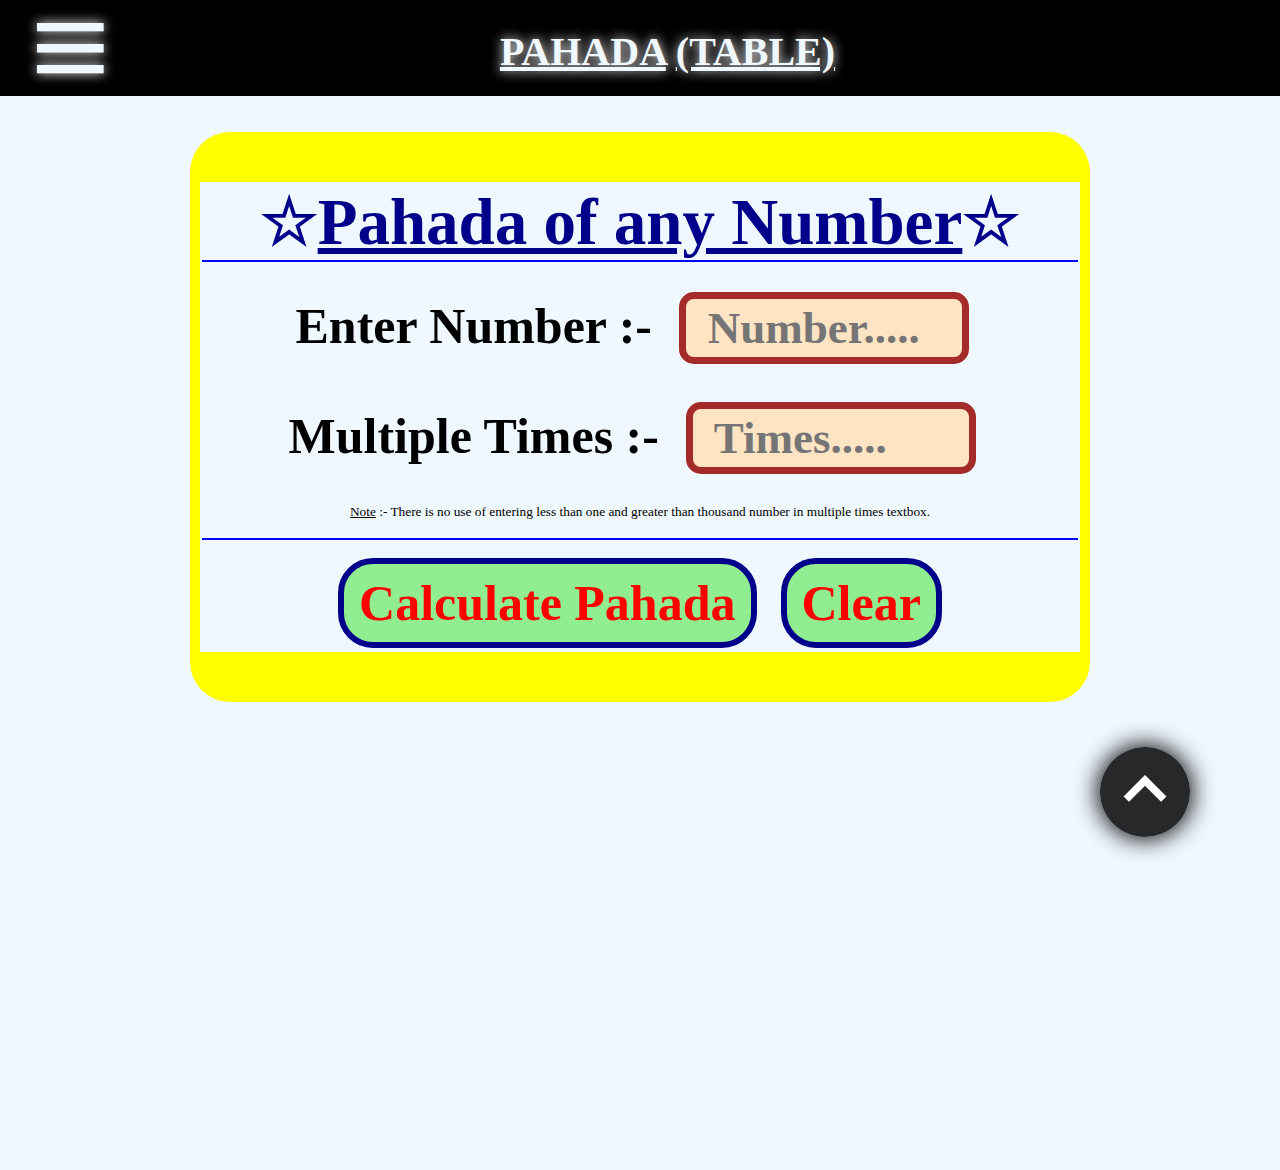
<file: pahada.html>
<!DOCTYPE html>
<html lang="en">

<head>
    <meta charset="UTF-8">
    <meta http-equiv="X-UA-Compatible" content="IE=edge">
    <meta name="description"
        content="Visit Some interesting websites. This is Danish's Personal Website you all can different website which is created by Danish for useful purpose">
    <meta name="keywords" content="ERROR, Portfolio, Visit Handmade Websites, Websites">
    <meta name="robots" content="INDEX,FOLLOW">
    <meta name="author" content="Danish Raj">
    <meta name="viewport" content="width=device-width, initial-scale=1.0">
    <title>Pahada (Table)</title>
    <style>
        .head {
            font-size: 65px;
            font-family: georgia;
            font-weight: 750;
        }

        .body {
            font-size: 50px;
            font-family: georgia;
            font-weight: 750;
        }

        .inp {
            outline: none;
            background-color: bisque;
            width: 290px;
            font-size: 45px;
            margin: 10px 15px;
            font-family: georgia;
            padding: 3px 10px;
            font-weight: 750;
            border: 7px solid brown;
            border-radius: 15px;
        }

        .inp:hover {
            background-color: black;
            border: 7px solid yellow;
            color: yellow;
        }

        .btn {
            font-family: georgia;
            font-weight: 750;
            border: 6px solid darkblue;
            border-radius: 35px;
            padding: 10px 15px;
            font-size: 50px;
            background-color: lightgreen;
            color: red;
        }

        .btn:hover {
            background-color: green;
            color: aliceblue;
            border: 6px solid red;
        }

        body::before {
            content: "";
            background: url("https://media.gettyimages.com/vectors/math-equations-written-on-a-blackboard-vector-id1219382595?s=612x612") no-repeat fixed center/cover;
            position: absolute;
            top: 0px;
            width: 100%;
            height: 130%;
            z-index: -1;
            left: 0px;
            opacity: 0.8;
        }

        .tab {
            border-radius: 40px;
            border-top: 50px solid yellow;
            border-bottom: 50px solid yellow;
            border-right: 10px solid yellow;
            border-left: 10px solid yellow;
            background-color: aliceblue;
            text-align: center;
            width: 900px;
        }


        @media (max-width:970px) and (min-width:600px) {
            .tab {
                width: 540px;
            }

            .btn {
                font-size: 25px;
            }

            .body {
                font-size: 26px;
            }

            .inp {
                margin: 3px;
                font-size: 32px;
                width: 190px;
            }

            .head {
                font-size: 42px;
            }
        }

        @media (max-width:600px) and (min-width:400px) {
            .tab {
                width: 350px;
            }

            .btn {
                font-size: 19px;
                padding: 5px;
            }

            .body {
                font-size: 17px;
            }

            .inp {
                font-size: 22px;
                width: 135px;
                margin: 3px;
            }

            .head {
                font-size: 27px;
            }
        }

        @media (max-width:400px) and (min-width:300px) {
            .tab {
                width: 260px;
            }

            .btn {
                font-size: 14px;
                padding: 2.5px;
            }

            .body {
                font-size: 13px;
            }

            .inp {
                font-size: 17px;
                width: 110px;
                margin: 1px;
            }

            .head {
                font-size: 21px;
            }
        }
    </style>
    <link rel="stylesheet" href="nav.css">
    <link rel="icon" href="error.jpg">
    <link href='https://unpkg.com/boxicons@2.1.2/css/boxicons.min.css' rel='stylesheet'>
</head>

<body bgcolor="aliceblue" align="center">
    <div class="up">
        <label id="menu"><i class='bx bx-menu'></i> </label>
        <b> <u>PAHADA</u> <u>(TABLE)</u></b>
    </div>

    <nav class="sidebar">
        <div class="nav">
            <ul>
                <li><a href="index.html"><i class='bx bxs-home'></i> Home <i class='bx bxs-home'></i></a>
                </li>

                <li><a href="aktu quantum.html"><i class='bx bxs-book'></i> AKTU QUANTUM <i
                            class='bx bxs-book'></i></a>
                </li>

                <li><a href="bmicalci.html"> <i class='bx bx-dumbbell'></i> BMI Calculator <i
                            class='bx bx-dumbbell'></i></a></li>

                <li><a href="mencalci.html"><i class='bx bx-cube'></i> Mensuration Calculator <i
                            class='bx bxs-traffic-cone'></i></a></li>

                <li><a href="calci.html"><i class='bx bxs-calculator'></i> Calculator <i
                            class='bx bxs-calculator'></i></a></li>

                <li><a href="discalci.html"><i class='bx bxs-discount'></i> Discount Calculator <i
                            class='bx bxs-discount'></i></a></li>

                <li><a href="gstcalci.html"><i class='bx bx-rupee'></i> GST Calculator <i
                            class='bx bx-rupee'></i></a>
                </li>

                <li><a href="powcalci.html"><i class='bx bxs-square'></i> Power Calculator <i
                            class='bx bxs-square'></i></a></li>

                <li><a href="pahada.html"><i class='bx bx-table'></i> Pahada(Table) <i
                            class='bx bx-table'></i></a></li>

                
            </ul>
        </div>

    </nav>

    <br><br>
    <center>
        <table align="center" class="tab">
            <tr>
                <td>
                    <h1 class="head" style="color:darkblue">&star;<u>Pahada of any Number</u>&star;</h1>
                    <hr color="blue">
                </td>
            </tr>
            <tr>
                <td>
                    <br><label class="body">Enter Number :- <input class="inp" type="number" Id="no"
                            placeholder=" Number....."></label><br><br>
                    <label class="body">Multiple Times :- <input class="inp" type="number" Id="mul"
                            placeholder=" Times....."></label><br><br>
                    <small><u>Note</u> :- There is no use of entering less than one and greater than thousand number in
                        multiple times textbox.</small>
                    <br><br>
                    <hr color="blue"><br><input type="button" class="btn" value="Calculate Pahada" onclick="pa()">
                    &nbsp;&nbsp;&nbsp;&nbsp; <input class="btn" type="button" value="Clear" onclick="Clr()">
                </td>
            </tr>

            <tr class="body">
                <td>
                    <h2 class="body" Id="pahada"></h2>
                    <h3 class="body" Id="res"></h3>
                </td>
            </tr>
        </table>
    </center>

    <a href="#"><i id="chevup" class='bx bx-chevron-up'></i></a>

    <script>
        function pa() {
            var x, y, n, p, i;
            x = document.getElementById("no").value;
            y = document.getElementById("mul").value;
            n = parseInt(x);
            m = parseInt(y);

            document.getElementById("pahada").innerHTML = "<hr color=brown><u style=color:red>" + "Table of " + n + " is given<br>below till " + m + " times." + "</u><hr color=brown>";

            for (i = 1; i <= m; i++) {
                document.getElementById("res").innerHTML += "<b style=color:darkblue>" + n + " &times; " + 1 * i + " = " + n * i + "</b><br><br>";
            }

            if (m < 1) {
                alert("Enter greater than zero in Multiple Times Textbox.");
                document.getElementById("mul").value = "";
                document.getElementById("pahada").innerHTML = "";
            }

            else if (x == "" && y == "") {
                alert("You didn't Enter the value.");
                document.getElementById("pahada").innerHTML = "";
            }

            else if (y == "") {
                alert("Enter some value but it must be always greater than zero in Multiple Times Textbox.");
                document.getElementById("pahada").innerHTML = "";
            }

            else if (x == "") {
                alert("Enter some value in the Number Textbox.");
                document.getElementById("pahada").innerHTML = "";
                document.getElementById("res").innerHTML = "";
            }

            else if (m > 1000) {
                alert("Please !! Don't Enter greater than thousand in Multiple Times Textbox because devices are start lagging and it creates disturbance in your mobile.");
                document.getElementById("mul").value = "";
                document.getElementById("pahada").innerHTML = "";
                document.getElementById("res").innerHTML = "";
            }

        }

        //Clear function
        function Clr() {
            document.getElementById("mul").value = "";
            document.getElementById("no").value = "";
            document.getElementById("pahada").innerHTML = "";
            document.getElementById("res").innerHTML = "";
        }

    </script>
    <script src="nav.js"></script>
</body>

</html>
</file>
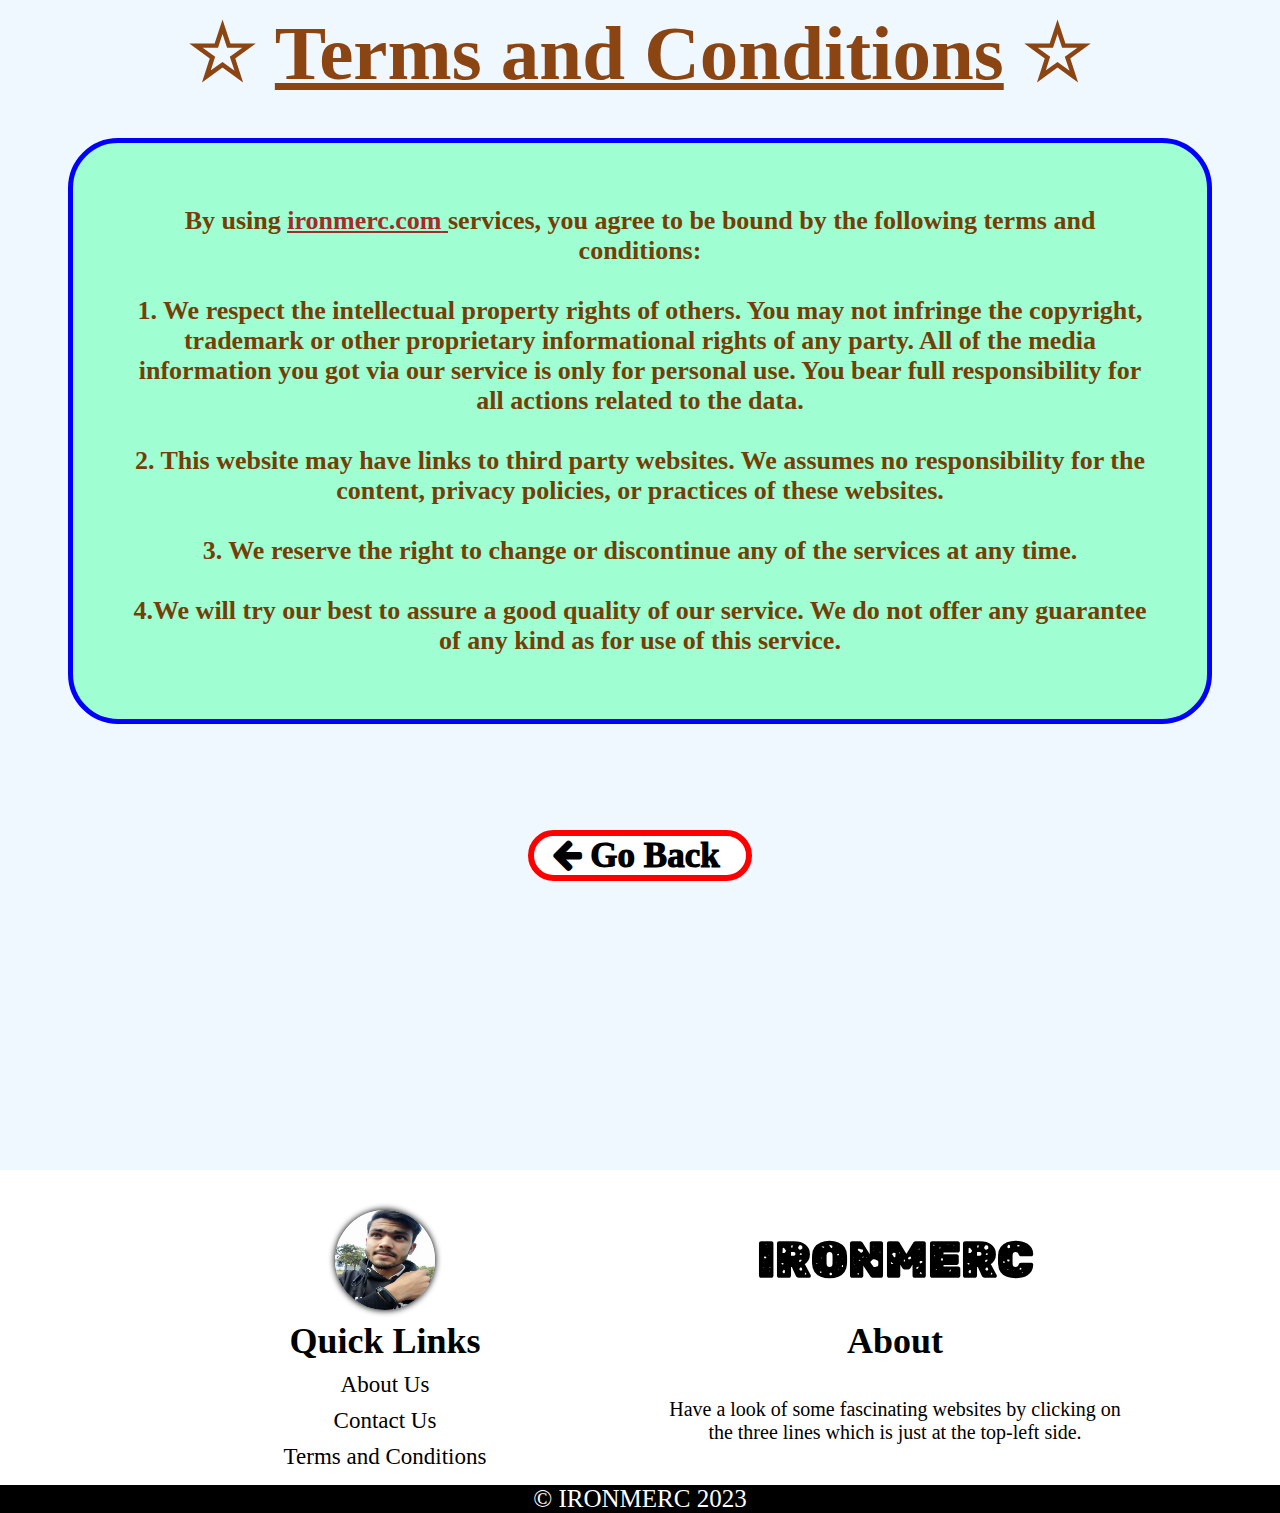
<file: tac.html>
<!DOCTYPE html>
<html>

<head>
    <meta charset="UTF-8">
    <meta http-equiv="X-UA-Compatible" content="IE=edge">
    <meta name="description"
        content="Visit Some interesting websites. This is  Danish's Personal Website you all can different website which is created by Danish for useful purpose">
    <meta name="keywords" content="ERROR, Portfolio, Visit Handmade Websites, Websites">
    <meta name="robots" content="INDEX,FOLLOW">
    <meta name="author" content="Danish Raj">
    <meta name="viewport" content="width=device-width, initial-scale=1.0">
    <title>Terms and Conditions</title>
    <style>
        .head {
            font-family: georgia;
            color: saddlebrown;
            font-size: 77px;
            margin: auto;
        }

        .tab {
            width: fit-content;
            margin: 40px 60px;
            border: 5px solid blue;
            border-radius: 50px;
            font-size: 26px;
            box-sizing: border-box;
            padding: 30px 50px 0px;
            font-weight: bold;
            background-color: #9FFFD2;
            color: #763e06;
        }

        .btn {
            color: black;
            background-color: white;
            border: 6px solid red;
            width: 220px;
            font-size: 35px;
            border-radius: 60px;
            font-family: georgia;
            font-weight: 1000;
            text-decoration: none;
        }

        footer {
            position: absolute;
            bottom: -600px;
            left: 0px;
            padding: 40px 50px 30px;
            width: 100%;
            box-sizing: border-box;
            background-color: white;
        }

        .box {
            width: 500px;
            display: flex;
            justify-content: center;
            align-items: center;
        }

        footer img {
            width: 100px;
            border-radius: 100%;
            height: 100px;
            box-shadow: 0px 0px 6px .4px black;
        }

        footer img:hover {
            box-shadow: 0px 0px 20px 2px black;
        }

        .grid {
            display: grid;
            justify-content: center;
            grid-column-gap: 10px;
            grid-row-gap: 10px;
            grid-template-columns: repeat(2, 500px);
        }

        footer t {
            font-size: 50px;
            font-family: 'Rubik Moonrocks';
            font-weight: 900;
        }

        #ab {
            grid-column: 2 / span 1;
            grid-row: 3 / span 3;
            text-align: center;
            padding: 0px 10px;
            font-size: 20px;
            box-sizing: border-box;
        }

        footer a {
            color: black;
            font-size: 23px;
            text-decoration: none;
        }

        footer b {
            font-size: 36px;
        }

        .end {
            background-color: black;
            color: white;
            position: absolute;
            margin-top: 15px;
            text-align: center;
            font-size: 25px;
            left: 0px;
            width: 100%;
        }

        @media (max-width:1250px) and (min-width:800px) {
            .box {
                width: 340px;
            }

            .head {
                font-size: 40px;
            }

            .tab {
                font-size: 20px;
            }

            footer t {
                font-size: 33px;
            }

            footer b {
                font-size: 22px;
            }

            footer img {
                width: 65px;
                height: 65px;
            }

            footer a {
                font-size: 17px;
            }

            #ab {
                font-size: 17px;
            }

            .end {
                font-size: 16px;
            }

            footer {
                padding: 30px 50px 30px;
                bottom: -650px;
            }

            .grid {
                grid-template-columns: repeat(2, 340px);
            }

        }

        @media (max-width:800px) and (min-width:400px) {
            .box {
                width: 170px;
            }

            .head {
                font-size: 37px;
            }

            footer t {
                font-size: 27px;
            }

            .tab {
                margin: 40px 30px;
                font-size: 15px;
                padding: 16px;
            }

            .btn {
                cursor: none;
                font-size: 20px;
            }

            footer b {
                font-size: 26px;
            }

            footer img {
                width: 50px;
                height: 50px;
            }

            footer a {
                font-size: 13px;
            }

            #ab {
                font-size: 15px;
            }

            .end {
                font-size: 13px;
            }

            footer {
                padding: 30px 50px 30px;
                bottom: -480px;
            }

            .grid {
                grid-template-columns: repeat(2, 170px);
            }
        }

        @media (max-width:400px) and (min-width:300px) {
            .box {
                width: 130px;

            }

            .tab {
                margin: 24px 20px;
                font-size: 12px;
                padding: 10px 17px 0px;
            }

            .head {
                font-size: 35px;
            }

            .btn {
                cursor: none;
                font-size: 22px;
            }

            footer t {
                font-size: 20px;
            }

            footer b {
                font-size: 16px;
            }

            footer img {
                width: 40px;
                height: 40px;
            }

            footer a {
                font-size: 10px;
            }

            #ab {
                font-size: 9px;
            }

            body::before {
                background: url("https://i.pinimg.com/originals/66/31/e1/6631e19e7b710b21217f4a6076bf3056.gif") no-repeat fixed center/cover;
                height: 120%;
            }

            .end {
                font-size: 10px;
            }

            footer {
                padding: 20px 20px 25px;
                bottom: -450px;
            }

            .grid {
                grid-template-columns: repeat(2, 130px);
            }
        }
    </style>
    <link href='https://fonts.googleapis.com/css?family=Rubik Moonrocks' rel='stylesheet'>
    <link rel="icon" href="IMG_20220113_151159.jpg">
    <link rel="stylesheet" href="https://cdnjs.cloudflare.com/ajax/libs/font-awesome/4.7.0/css/font-awesome.css" />
</head>
<body bgcolor="aliceblue" align="center">
    <h1 class="head">&star; <u>Terms and Conditions</u> &star;</h1>
    <table class="tab" align="center">
        <tr>
            <td><br>
                By using <a style="color:brown" href="index.html"><u>ironmerc.com</u> </a>services, you agree
                to be bound
                by the following terms and conditions:
                <br><br>
                1. We respect the intellectual property rights of others. You may not infringe the copyright, trademark
                or other proprietary informational rights of any party. All of the media information you got via our
                service is only for personal use. You bear full responsibility for all actions related to the data.
                <br><br>
                2. This website may have links to third party websites. We assumes no responsibility for the content,
                privacy policies, or practices of these websites.
                <br><br>
                3. We reserve the right to change or discontinue any of the services at any time.
                <br><br>
                4.We will try our best to assure a good quality of our service. We do not offer any guarantee of any
                kind as for use of this service.<br><br></br>
        </tr>
    </table>
    <br><br><br><br>
    <a class="btn" href="index.html">&nbsp;&nbsp;<i class="fa fa-arrow-left"></i>&nbsp;Go
        Back&nbsp;&nbsp;&nbsp;</a>

    <footer>
        <div class="grid">
            <div class="box">
                <img src="IMG_20220113_151159.jpg" onclick="Myvoic()">
            </div>
            <div class="box">
                <t>IRONMERC</t>
            </div>
            <div class="box"><b>Quick Links</b></div>
            <div class="box"><b>About</b></div>
            <div class="box"><a target="_blank" href="aboutus.html">About Us</a></div>
            <div class="box" id="ab">Have a look of some fascinating websites by clicking on the three lines which is
                just at the top-left side.</div>
            <div class="box"><a target="_blank" href="https://wa.me/+918969248180">Contact Us</a></div>
            <div class="box"><a target="_blank" href="tac.html">Terms and Conditions</a></div>
        </div>
        <div class="end">&copy; IRONMERC 2023</div>
    </footer>

    <b Id="myv"></b>


    <script type="text/javascript">

        function Myvoic() {
            document.getElementById("myv").innerHTML = "<audio src=iamsud.mp3 autoplay>";
        }

    </script>

</body>

</html>
</file>
<file: nav.css>
* {
    margin: 0px;
    padding: 0px;
    box-sizing: border-box;
}

nav a {
    text-decoration: none;
    font-size: 30px;
    color: white;
    box-shadow: 0px 0px 25px 1px white;
    border-radius: 80px;
    padding: 7px 20px;
}

nav a:hover {
    background-color: white;
    color: black;
    font-weight: 800;
    text-shadow: 0px 0px 14px black;
}

nav ul li {
    margin: 28px 20px;
    list-style: none;
}

nav {
    box-shadow: 10px 0px 30px black;
    width: 550px;
    padding: 1px 10px;
    z-index: 3;
    display: inline-block;
    position: absolute;
    left: 0%;
    text-align: center;
    background-color: black;
    border-bottom-right-radius: 70px;
    border-right: 10px double yellow;
}

.up {
    background-color: black;
    color: aliceblue;
    font-size: 50px;
    padding: 19px 20px;
    text-align: center;
    text-shadow: 0px 0px 12px white;
}

.bx-menu {
    position: absolute;
    top: -2px;
    left: 20px;
    font-size: 100px;
}

.sidebar {
    position: absolute;
    left: -100%;
    transition: all 1.4s ease;
}

.sidebar.on {
    left: 0%;
}

#chevup {
    color: white;
    background-color: rgb(0, 0, 0, 0.84);
    border-radius: 100%;
    font-size: 90px;
    position: fixed;
    bottom: 7%;
    right: 7%;
    box-shadow: 0px 0px 24px 2px black;
}
.up b {
    font-size: 40px;
    color: aliceblue;
    margin-left: 55px;
}

html {
    scroll-behavior: smooth;
}

@media (max-width:900px) and (min-width:600px) {
    .up {
        font-size: 31px;
    }

    nav {
        width: 440px;
    }

    nav a {
        cursor: none;
        font-size: 22px;
    }

    .bx-menu {
        top: 6px;
        font-size: 66px;
    }

    #chevup {
        font-size: 70px;
    }
}

@media (max-width:600px) and (min-width:400px) {
    .up {
        font-size: 24px;
    }

    nav {
        width: 390px;
        padding: 0px;
    }

    .up b {
        font-size: 26px;
        margin-left: 55px;
    }

    nav a {
        cursor: none;
        font-size: 22px;
    }

    .bx-menu {
        top: 13px;
        left: 16px;
        font-size: 46px;
    }

    #chevup {
        font-size: 60px;
    }
}

@media (max-width:400px) and (min-width:300px) {
    .up {
        font-size: 20px;
    }

    nav {
        width: 290px;
        padding: 0px;
    }

    .up b {
        font-size: 18px;
        margin-left: 37px;
    }

    nav ul {
        margin: 10px;
    }

    nav a {
        cursor: none;
        font-size: 15px;
    }

    .bx-menu {
        top: 14.5px;
        left: 15px;
        font-size: 36px;
    }

    #chevup {
        font-size: 50px;
    }

    nav ul li {
        margin: 24px 0px;
    }
}
</file>
